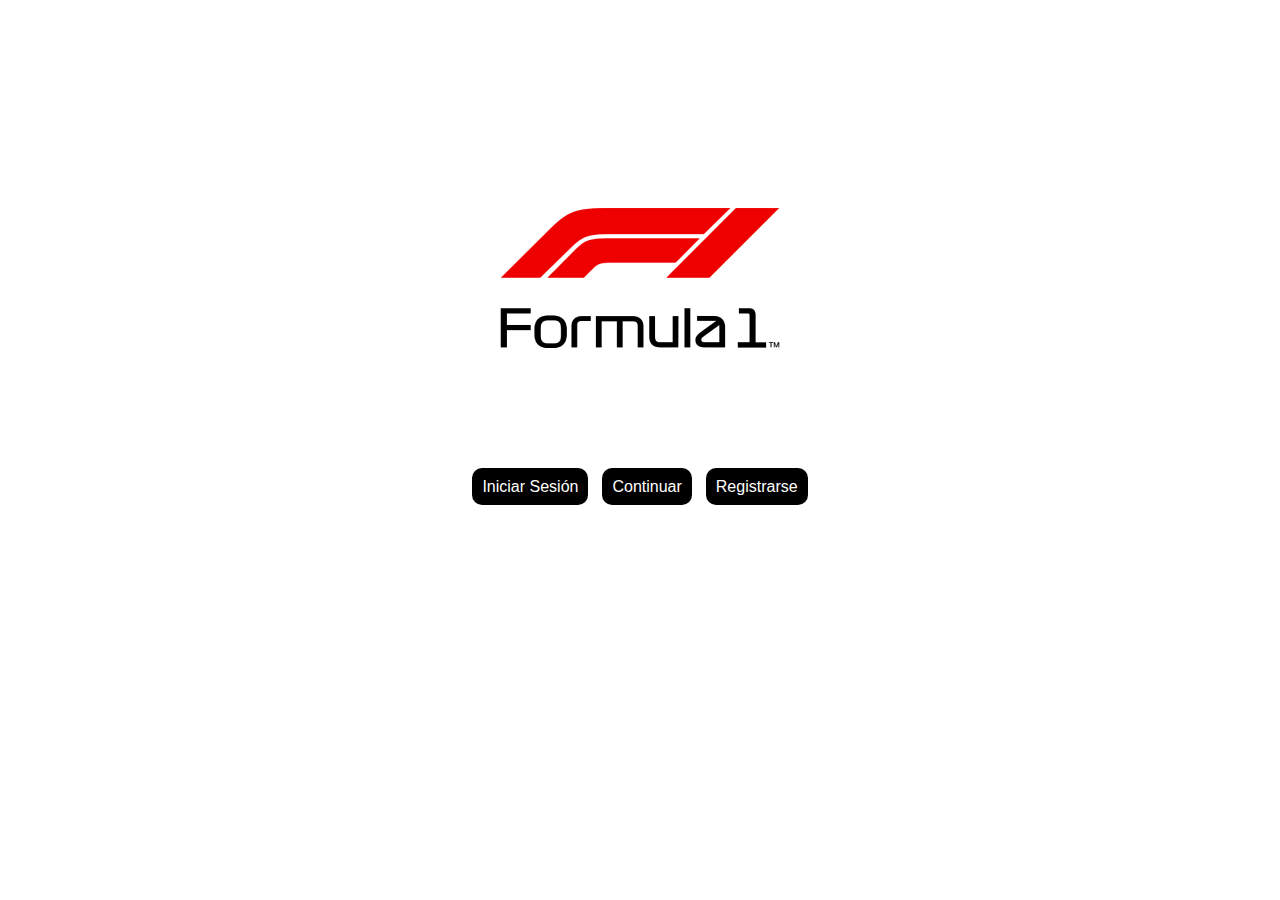
<file: index.html>
<!DOCTYPE html>
<html lang="es">

<head>
    <meta charset="UTF-8">
    <meta name="viewport" content="width=device-width, initial-scale=1.0">
    <title>formula1.com</title>
    <link rel="stylesheet" href="style.css">
    <link rel="shortcut icon" href="imagenes/logo_negro.jpg" type="image/x-icon">
</head>

<body>
    <div class="container">
        <img src="imagenes/logo.png" alt="Logo formula 1">
        <div id="botones">
            <a href="paginas/for_iniciosesion.html" class="boton">Iniciar Sesión</a>
            <a href="paginas/noticias.html" class="boton">Continuar</a>
            <a href="paginas/for_registrame.html" class="boton">Registrarse</a>
        </div>
    </div>
</body>

</html>
</file>
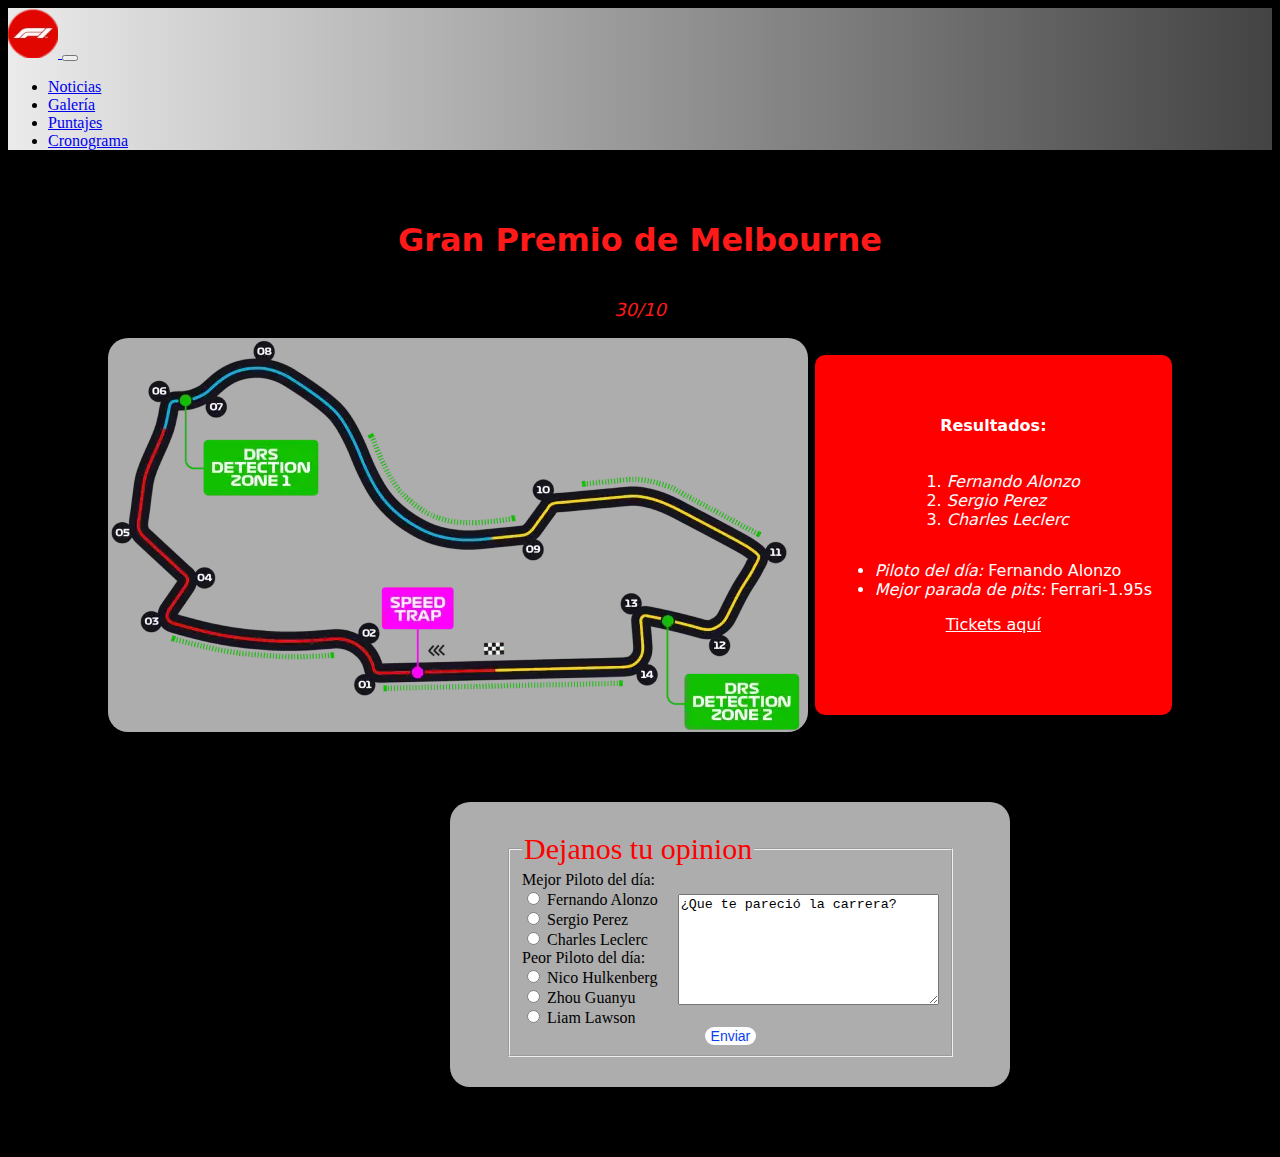
<file: gps/albertPark.html>
<!DOCTYPE html>
<html lang="en">
<head>
    <meta charset="UTF-8">
    <meta name="viewport" content="width=device-width, initial-scale=1.0">
    <title>formula1.com</title>
    <link rel="shortcut icon" href="../imagenes/logo_negro.jpg" type="image/x-icon">
    <link href="https://cdn.jsdelivr.net/npm/bootstrap@5.3.2/dist/css/bootstrap.min.css" rel="stylesheet" integrity="sha384-T3c6CoIi6uLrA9TneNEoa7RxnatzjcDSCmG1MXxSR1GAsXEV/Dwwykc2MPK8M2HN" crossorigin="anonymous">
    <link rel="stylesheet" href="../CSS/gps.css">
</head>
<body>
    <header>
        <nav class="navbar navbar-expand-lg" id="navBar">
            <div class="container-fluid">
                <a class="navbar-brand" href="#">
                    <img src="../imagenes/descarga (1).webp" alt="logo" title="logo f1">
                </a>


                <button class="navbar-toggler" type="button" data-bs-toggle="collapse" data-bs-target="#navbarNav" aria-controls="navbarNav" aria-expanded="false" aria-label="Toggle navigation">
            <span class="navbar-toggler-icon"></span>
          </button>
                <div class="collapse navbar-collapse" id="navbarNav">
                    <ul class="navbar-nav">
                        <li class="nav-item">
                            <a class="nav-link active" aria-current="page" href="../paginas/noticias.html">Noticias</a>
                        </li>
                        <li class="nav-item">
                            <a class="nav-link" href="../paginas/galeria.html">Galería</a>
                        </li>
                        <li class="nav-item">
                            <a class="nav-link" href="../paginas/puntajes.html">Puntajes</a>
                        </li>
                        <li class="nav-item">
                            <a class="nav-link" href="../paginas/cronograma.html">Cronograma </a>
                        </li>
                    </ul>
                </div>
            </div>
        </nav>
        <div class="titulo">
            <h1>Gran Premio de Melbourne</h1>
            <p><em>30/10</em></p>
        </div>
    </header>
    <main class="resultados">
        <img src="../imagenes/Australia_Circuit.webp" alt="Circuito Albert Park" title="Circuito Albert Park" height="394" width="700">
        <div class="resultados2">
            <h4>Resultados:</h4>
            <ol>
                <li><em>Fernando Alonzo</em></li>
                <li><em>Sergio Perez</em></li>
                <li><em>Charles Leclerc</em></li>
            </ol>
            <ul>
                <li><em>Piloto del día: </em>Fernando Alonzo</li>
                <li><em>Mejor parada de pits: </em>Ferrari-1.95s</li>
            </ul>
            <a href="https://tickets.formula1.com/es">Tickets aquí</a>
        </div>
    </main>
    <aside class="encuesta">
        <form action="#" method="post">
            <fieldset>
                <legend>Dejanos tu opinion</legend>
                <div class="div1">
                    <div class="div2">
                        <label>Mejor Piloto del día:</label><br>
                        <input type="radio" name="mejorPiloto" value="Fernando" id="fernando">
                        <label for="fernando">Fernando Alonzo</label><br>
                        <input type="radio" name="mejorPiloto" value="Sergio" id="sergio">
                        <label for="sergio">Sergio Perez</label><br>
                        <input type="radio" name="mejorPiloto" value="Charles" id="charles">
                        <label for="charles">Charles Leclerc</label><br>

                        <label>Peor Piloto del día:</label><br>
                        <input type="radio" name="peorPiloto" value="Hulkenberg" id="nico">
                        <label for="nico">Nico Hulkenberg</label><br>
                        <input type="radio" name="peorPiloto" value="Zhou" id="zhou">
                        <label for="zhou">Zhou Guanyu</label><br>
                        <input type="radio" name="peorPiloto" value="Lawson" id="liam">
                        <label for="liam">Liam Lawson</label><br>
                    </div>
                    <div class="div3">
                        <textarea name="opinion" id="opinon" cols="30" rows="7">¿Que te pareció la carrera?</textarea>
                    </div>
                </div>
                <input class="boton" type="submit" id="enviarO" name="enviarO" value="Enviar">
            </fieldset>
        </form>
    </aside>
    <script src="https://cdn.jsdelivr.net/npm/bootstrap@5.3.2/dist/js/bootstrap.bundle.min.js" integrity="sha384-C6RzsynM9kWDrMNeT87bh95OGNyZPhcTNXj1NW7RuBCsyN/o0jlpcV8Qyq46cDfL" crossorigin="anonymous"></script>

</body>
</html>
</file>
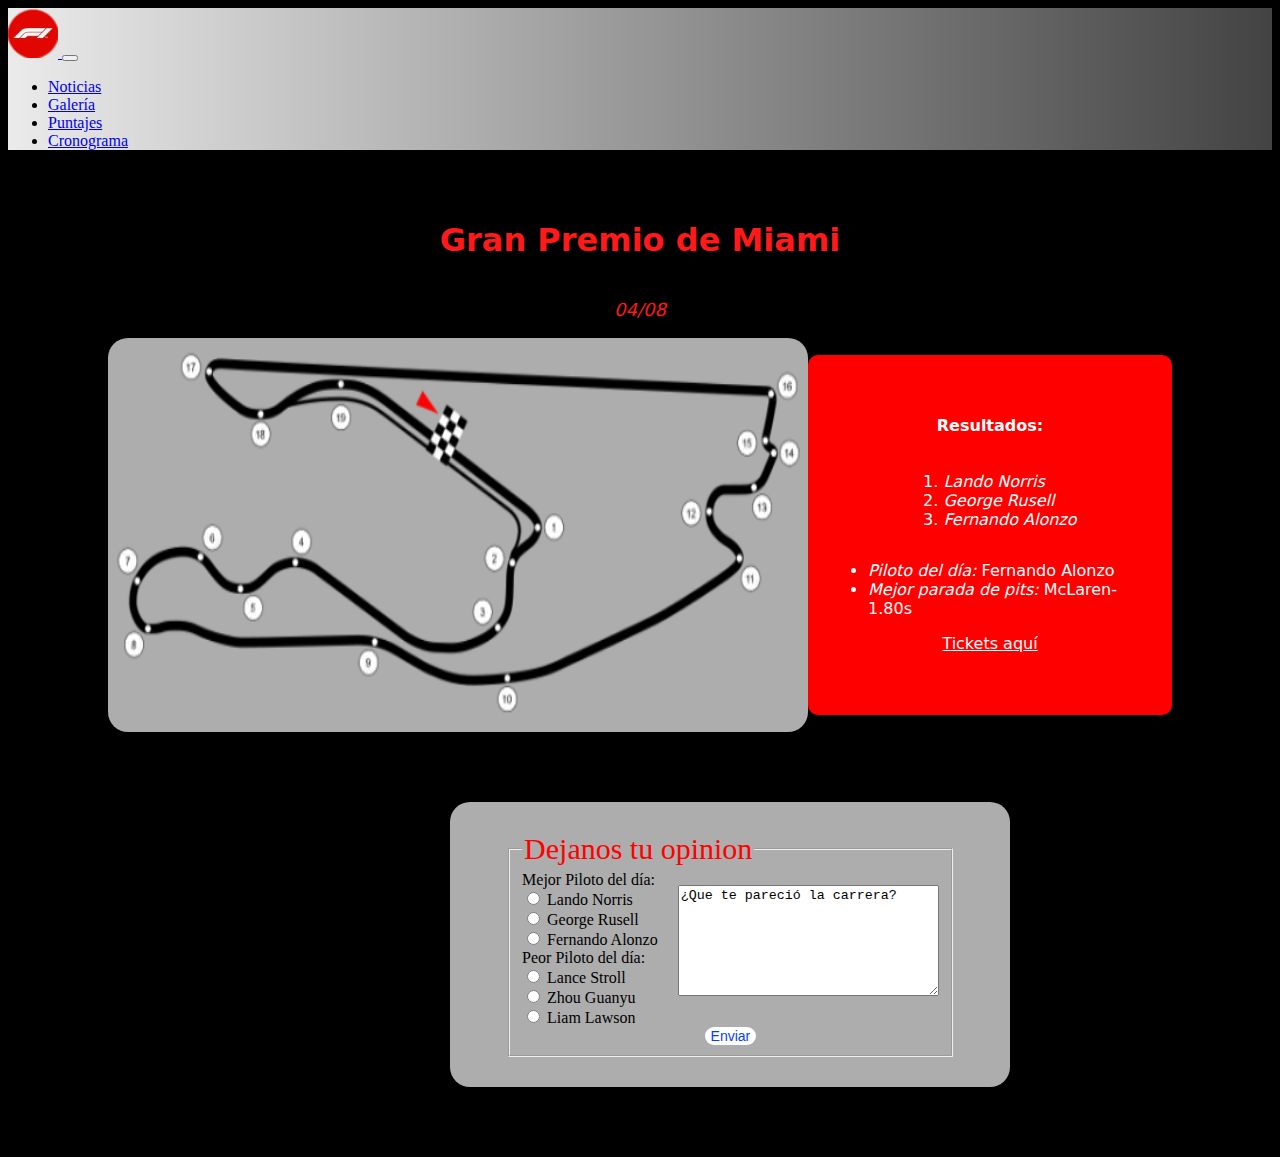
<file: gps/hardRck.html>
<!DOCTYPE html>
<html lang="en">
<head>
    <meta charset="UTF-8">
    <meta name="viewport" content="width=device-width, initial-scale=1.0">
    <title>formula1.com</title>
    <link rel="shortcut icon" href="../imagenes/logo_negro.jpg" type="image/x-icon">
    <link href="https://cdn.jsdelivr.net/npm/bootstrap@5.3.2/dist/css/bootstrap.min.css" rel="stylesheet" integrity="sha384-T3c6CoIi6uLrA9TneNEoa7RxnatzjcDSCmG1MXxSR1GAsXEV/Dwwykc2MPK8M2HN" crossorigin="anonymous">
    <link rel="stylesheet" href="../CSS/gps.css">
</head>
<body>
    <header>
        <nav class="navbar navbar-expand-lg" id="navBar">
            <div class="container-fluid">
                <a class="navbar-brand" href="#">
                    <img src="../imagenes/descarga (1).webp" alt="logo" title="logo f1">
                </a>


                <button class="navbar-toggler" type="button" data-bs-toggle="collapse" data-bs-target="#navbarNav" aria-controls="navbarNav" aria-expanded="false" aria-label="Toggle navigation">
            <span class="navbar-toggler-icon"></span>
          </button>
                <div class="collapse navbar-collapse" id="navbarNav">
                    <ul class="navbar-nav">
                        <li class="nav-item">
                            <a class="nav-link active" aria-current="page" href="../paginas/noticias.html">Noticias</a>
                        </li>
                        <li class="nav-item">
                            <a class="nav-link" href="../paginas/galeria.html">Galería</a>
                        </li>
                        <li class="nav-item">
                            <a class="nav-link" href="../paginas/puntajes.html">Puntajes</a>
                        </li>
                        <li class="nav-item">
                            <a class="nav-link" href="../paginas/cronograma.html">Cronograma </a>
                        </li>
                    </ul>
                </div>
            </div>
        </nav>
        <div class="titulo">
            <h1>Gran Premio de Miami</h1>
            <p><em>04/08</em></p>
        </div>
    </header>
    <main class="resultados">
        <img src="../imagenes/Formula1_Circuit_Miami_Hard_Rock_Stadium.svg_-600x256.webp" alt="Circuito Hard ROck Stadium" title="Circuito Hard ROck Stadium" height="394" width="700">
        <div class="resultados2">
            <h4>Resultados:</h4>
            <ol>
                <li><em>Lando Norris</em></li>
                <li><em>George Rusell</em></li>
                <li><em>Fernando Alonzo</em></li>
            </ol>
            <ul>
                <li><em>Piloto del día: </em>Fernando Alonzo</li>
                <li><em>Mejor parada de pits: </em>McLaren-1.80s</li>
            </ul>
            <a href="https://tickets.formula1.com/es">Tickets aquí</a>
        </div>
    </main>
    <aside class="encuesta">
        <form action="#" method="post">
            <fieldset>
                <legend>Dejanos tu opinion</legend>
                <div class="div1">
                    <div class="div2">
                        <label>Mejor Piloto del día:</label><br>
                        <input type="radio" name="mejorPiloto" value="Lando" id="lando">
                        <label for="lando">Lando Norris</label><br>
                        <input type="radio" name="mejorPiloto" value="George" id="george">
                        <label for="george">George Rusell</label><br>
                        <input type="radio" name="mejorPiloto" value="Fernando" id="fernando">
                        <label for="fernando">Fernando Alonzo</label><br>

                        <label>Peor Piloto del día:</label><br>
                        <input type="radio" name="peorPiloto" value="Stroll" id="lance">
                        <label for="lance">Lance Stroll</label><br>
                        <input type="radio" name="peorPiloto" value="Zhou" id="zhou">
                        <label for="zhou">Zhou Guanyu</label><br>
                        <input type="radio" name="peorPiloto" value="Lawson" id="liam">
                        <label for="liam">Liam Lawson</label><br>
                    </div>

                    <div class="div3">
                        <textarea name="opinion" id="opinon" cols="30" rows="7">¿Que te pareció la carrera?</textarea><br>
                    </div>
                </div>
                <input class="boton" type="submit" id="enviarO" name="enviarO" value="Enviar">
            </fieldset>
        </form>
    </aside>
    <script src="https://cdn.jsdelivr.net/npm/bootstrap@5.3.2/dist/js/bootstrap.bundle.min.js" integrity="sha384-C6RzsynM9kWDrMNeT87bh95OGNyZPhcTNXj1NW7RuBCsyN/o0jlpcV8Qyq46cDfL" crossorigin="anonymous"></script>


</body>
</html>
</file>
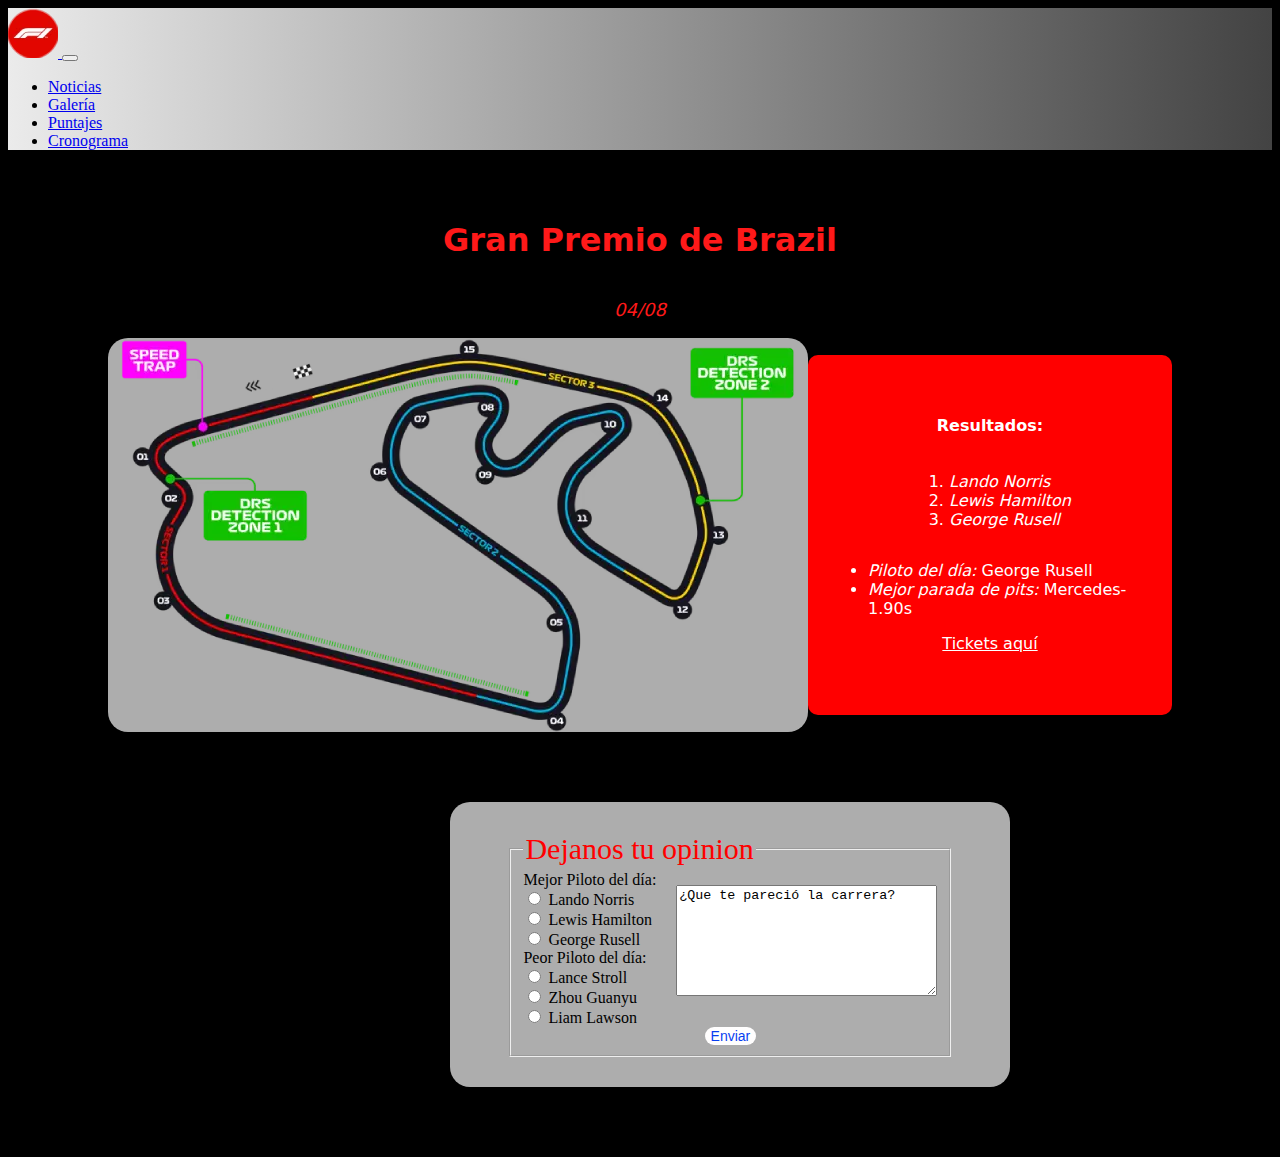
<file: gps/interlagos.html>
<!DOCTYPE html>
<html lang="en">
<head>
    <meta charset="UTF-8">
    <meta name="viewport" content="width=device-width, initial-scale=1.0">
    <title>formula1.com</title>
    <link rel="shortcut icon" href="../imagenes/logo_negro.jpg" type="image/x-icon">
    <link href="https://cdn.jsdelivr.net/npm/bootstrap@5.3.2/dist/css/bootstrap.min.css" rel="stylesheet" integrity="sha384-T3c6CoIi6uLrA9TneNEoa7RxnatzjcDSCmG1MXxSR1GAsXEV/Dwwykc2MPK8M2HN" crossorigin="anonymous">
    <link rel="stylesheet" href="../CSS/gps.css">
</head>
<body>
    <header>
        <nav class="navbar navbar-expand-lg" id="navBar">
            <div class="container-fluid">
                <a class="navbar-brand" href="#">
                    <img src="../imagenes/descarga (1).webp" alt="logo" title="logo f1">
                </a>


                <button class="navbar-toggler" type="button" data-bs-toggle="collapse" data-bs-target="#navbarNav" aria-controls="navbarNav" aria-expanded="false" aria-label="Toggle navigation">
            <span class="navbar-toggler-icon"></span>
          </button>
                <div class="collapse navbar-collapse" id="navbarNav">
                    <ul class="navbar-nav">
                        <li class="nav-item">
                            <a class="nav-link active" aria-current="page" href="../paginas/noticias.html">Noticias</a>
                        </li>
                        <li class="nav-item">
                            <a class="nav-link" href="../paginas/galeria.html">Galería</a>
                        </li>
                        <li class="nav-item">
                            <a class="nav-link" href="../paginas/puntajes.html">Puntajes</a>
                        </li>
                        <li class="nav-item">
                            <a class="nav-link" href="../paginas/cronograma.html">Cronograma </a>
                        </li>
                    </ul>
                </div>
            </div>
        </nav>
        <div class="titulo">
            <h1>Gran Premio de Brazil</h1>
            <p><em>04/08</em></p>
        </div>
    </header>
    <main class="resultados">
        <img src="../imagenes/image.webp" alt="Circuito Interlagos" title="Circuito Interlagos" height="394" width="700">
        <div class="resultados2">
            <h4>Resultados:</h4>
            <ol>
                <li><em>Lando Norris</em></li>
                <li><em>Lewis Hamilton</em></li>
                <li><em>George Rusell</em></li>
            </ol>
            <ul>
                <li><em>Piloto del día: </em>George Rusell</li>
                <li><em>Mejor parada de pits: </em>Mercedes-1.90s</li>
            </ul>  
            <a href="https://tickets.formula1.com/es">Tickets aquí</a> 
        </div> 
    </main>
    <aside class="encuesta">
        <form action="#" method="post">
            <fieldset>
                <legend>Dejanos tu opinion</legend>
                <div class="div1">
                    <div class="div2">
                        <label>Mejor Piloto del día:</label><br>
                        <input type="radio" name="mejorPiloto" value="Lando" id="lando">
                        <label for="lando">Lando Norris</label><br>
                        <input type="radio" name="mejorPiloto" value="Lewis" id="lewis">
                        <label for="lewis">Lewis Hamilton</label><br>
                        <input type="radio" name="mejorPiloto" value="George" id="george">
                        <label for="george">George Rusell</label><br>

                        <label>Peor Piloto del día:</label><br>
                        <input type="radio" name="peorPiloto" value="Stroll" id="lance">
                        <label for="lance">Lance Stroll</label><br>
                        <input type="radio" name="peorPiloto" value="Zhou" id="zhou">
                        <label for="zhou">Zhou Guanyu</label><br>
                        <input type="radio" name="peorPiloto" value="Lawson" id="liam">
                        <label for="liam">Liam Lawson</label><br>
                    </div>

                    <div class="div3">
                        <textarea name="opinion" id="opinon" cols="30" rows="7">¿Que te pareció la carrera?</textarea><br>
                    </div>
                </div>
                <input class="boton" type="submit" id="enviarO" name="enviarO" value="Enviar">
            </fieldset>
        </form>
    </aside>
    <script src="https://cdn.jsdelivr.net/npm/bootstrap@5.3.2/dist/js/bootstrap.bundle.min.js" integrity="sha384-C6RzsynM9kWDrMNeT87bh95OGNyZPhcTNXj1NW7RuBCsyN/o0jlpcV8Qyq46cDfL" crossorigin="anonymous"></script>

</body>
</html>
</file>
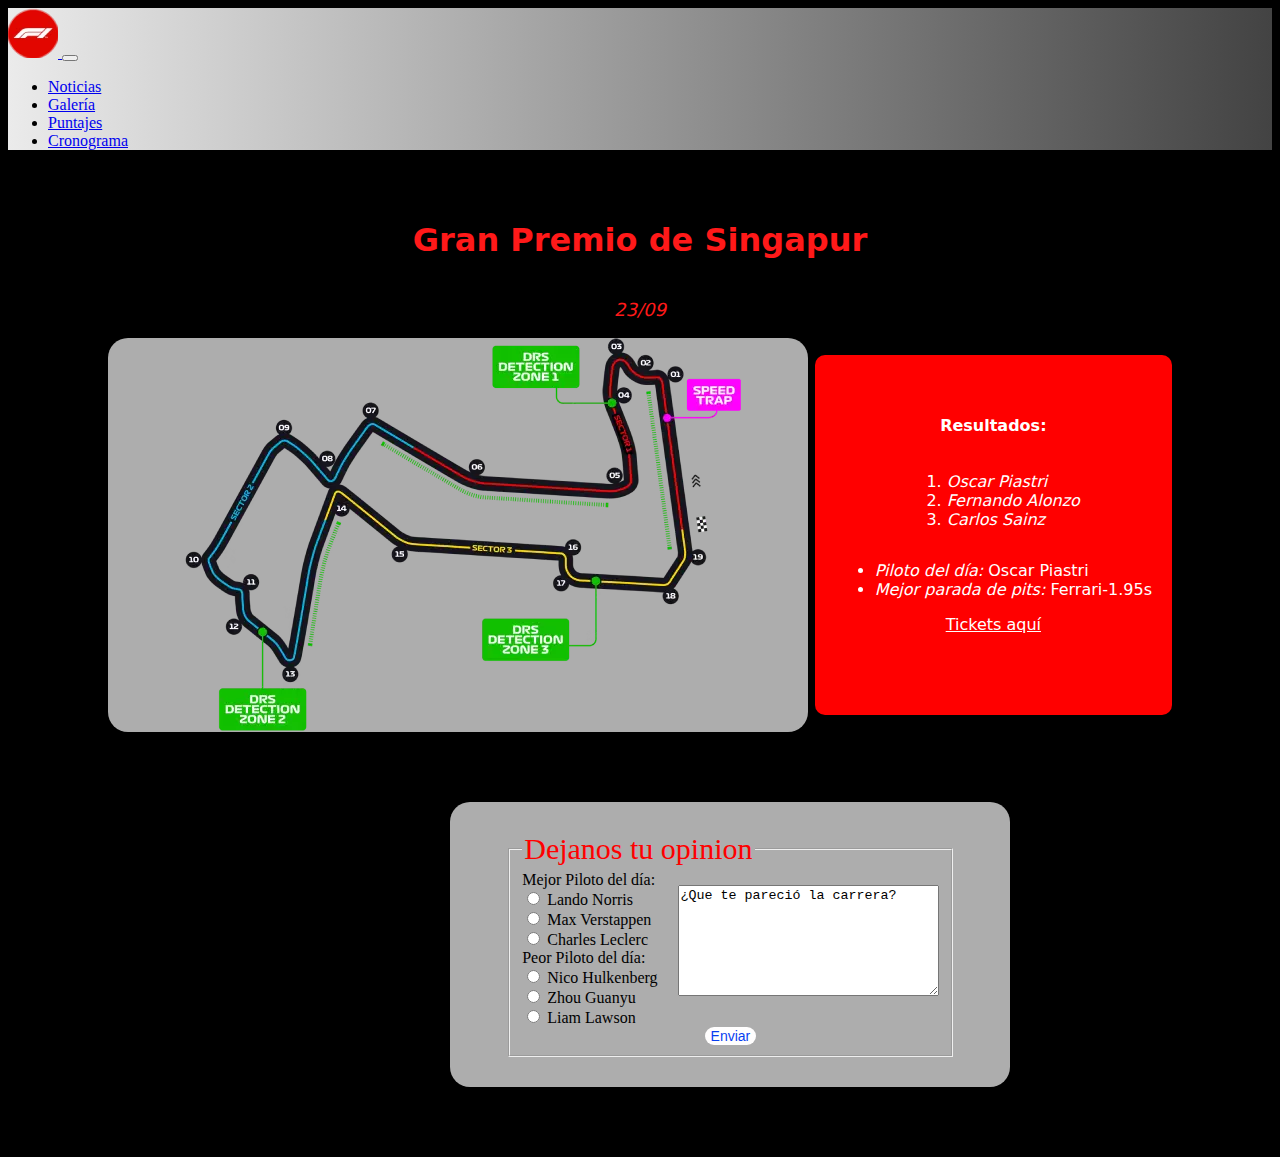
<file: gps/marinaBay.html>
<!DOCTYPE html>
<html lang="en">
<head>
    <meta charset="UTF-8">
    <meta name="viewport" content="width=device-width, initial-scale=1.0">
    <title>formula1.com</title>
    <link rel="shortcut icon" href="../imagenes/logo_negro.jpg" type="image/x-icon">
    <link href="https://cdn.jsdelivr.net/npm/bootstrap@5.3.2/dist/css/bootstrap.min.css" rel="stylesheet" integrity="sha384-T3c6CoIi6uLrA9TneNEoa7RxnatzjcDSCmG1MXxSR1GAsXEV/Dwwykc2MPK8M2HN" crossorigin="anonymous">
    <link rel="stylesheet" href="../CSS/gps.css">
</head>
<body>
    <header>
        <nav class="navbar navbar-expand-lg" id="navBar">
            <div class="container-fluid">
                <a class="navbar-brand" href="#">
                    <img src="../imagenes/descarga (1).webp" alt="logo" title="logo f1">
                </a>


                <button class="navbar-toggler" type="button" data-bs-toggle="collapse" data-bs-target="#navbarNav" aria-controls="navbarNav" aria-expanded="false" aria-label="Toggle navigation">
            <span class="navbar-toggler-icon"></span>
          </button>
                <div class="collapse navbar-collapse" id="navbarNav">
                    <ul class="navbar-nav">
                        <li class="nav-item">
                            <a class="nav-link active" aria-current="page" href="../paginas/noticias.html">Noticias</a>
                        </li>
                        <li class="nav-item">
                            <a class="nav-link" href="../paginas/galeria.html">Galería</a>
                        </li>
                        <li class="nav-item">
                            <a class="nav-link" href="../paginas/puntajes.html">Puntajes</a>
                        </li>
                        <li class="nav-item">
                            <a class="nav-link" href="../paginas/cronograma.html">Cronograma </a>
                        </li>
                    </ul>
                </div>
            </div>
        </nav>
        <div class="titulo">
            <h1>Gran Premio de Singapur</h1>
            <p><em>23/09</em></p>
        </div>
    </header>
    <main class="resultados">
        <img src="../imagenes/Singapore_Circuit.webp" alt="Circuito Marina Bay" title="Circuito Marina Bay" height="394" width="700">
        <div class="resultados2">
            <h4>Resultados:</h4>
            <ol>
                <li><em>Oscar Piastri</em></li>
                <li><em>Fernando Alonzo</em></li>
                <li><em>Carlos Sainz</em></li>
            </ol>
            <ul>
                <li><em>Piloto del día: </em>Oscar Piastri</li>
                <li><em>Mejor parada de pits: </em>Ferrari-1.95s</li>
            </ul>
            <a href="https://tickets.formula1.com/es">Tickets aquí</a>
        </div>
    </main>
    <aside class="encuesta">
        <form action="#" method="post">
            <fieldset>
                <legend>Dejanos tu opinion</legend>
                <div class="div1">
                    <div class="div2">
                        <label>Mejor Piloto del día:</label><br>
                        <input type="radio" name="mejorPiloto" value="Lando" id="lando">
                        <label for="lando">Lando Norris</label><br>
                        <input type="radio" name="mejorPiloto" value="Max" id="max">
                        <label for="max">Max Verstappen</label><br>
                        <input type="radio" name="mejorPiloto" value="Charles" id="charles">
                        <label for="charles">Charles Leclerc</label><br>

                        <label>Peor Piloto del día:</label><br>
                        <input type="radio" name="peorPiloto" value="Hulkenberg" id="nico">
                        <label for="nico">Nico Hulkenberg</label><br>
                        <input type="radio" name="peorPiloto" value="Zhou" id="zhou">
                        <label for="zhou">Zhou Guanyu</label><br>
                        <input type="radio" name="peorPiloto" value="Lawson" id="liam">
                        <label for="liam">Liam Lawson</label><br>
                    </div>

                    <div class="div3">
                        <textarea name="opinion" id="opinon" cols="30" rows="7">¿Que te pareció la carrera?</textarea><br>
                    </div>
                </div>
                <input class="boton" type="submit" id="enviarO" name="enviarO" value="Enviar">
            </fieldset>
        </form>
    </aside>
    <script src="https://cdn.jsdelivr.net/npm/bootstrap@5.3.2/dist/js/bootstrap.bundle.min.js" integrity="sha384-C6RzsynM9kWDrMNeT87bh95OGNyZPhcTNXj1NW7RuBCsyN/o0jlpcV8Qyq46cDfL" crossorigin="anonymous"></script>

</body>
</html>
</file>
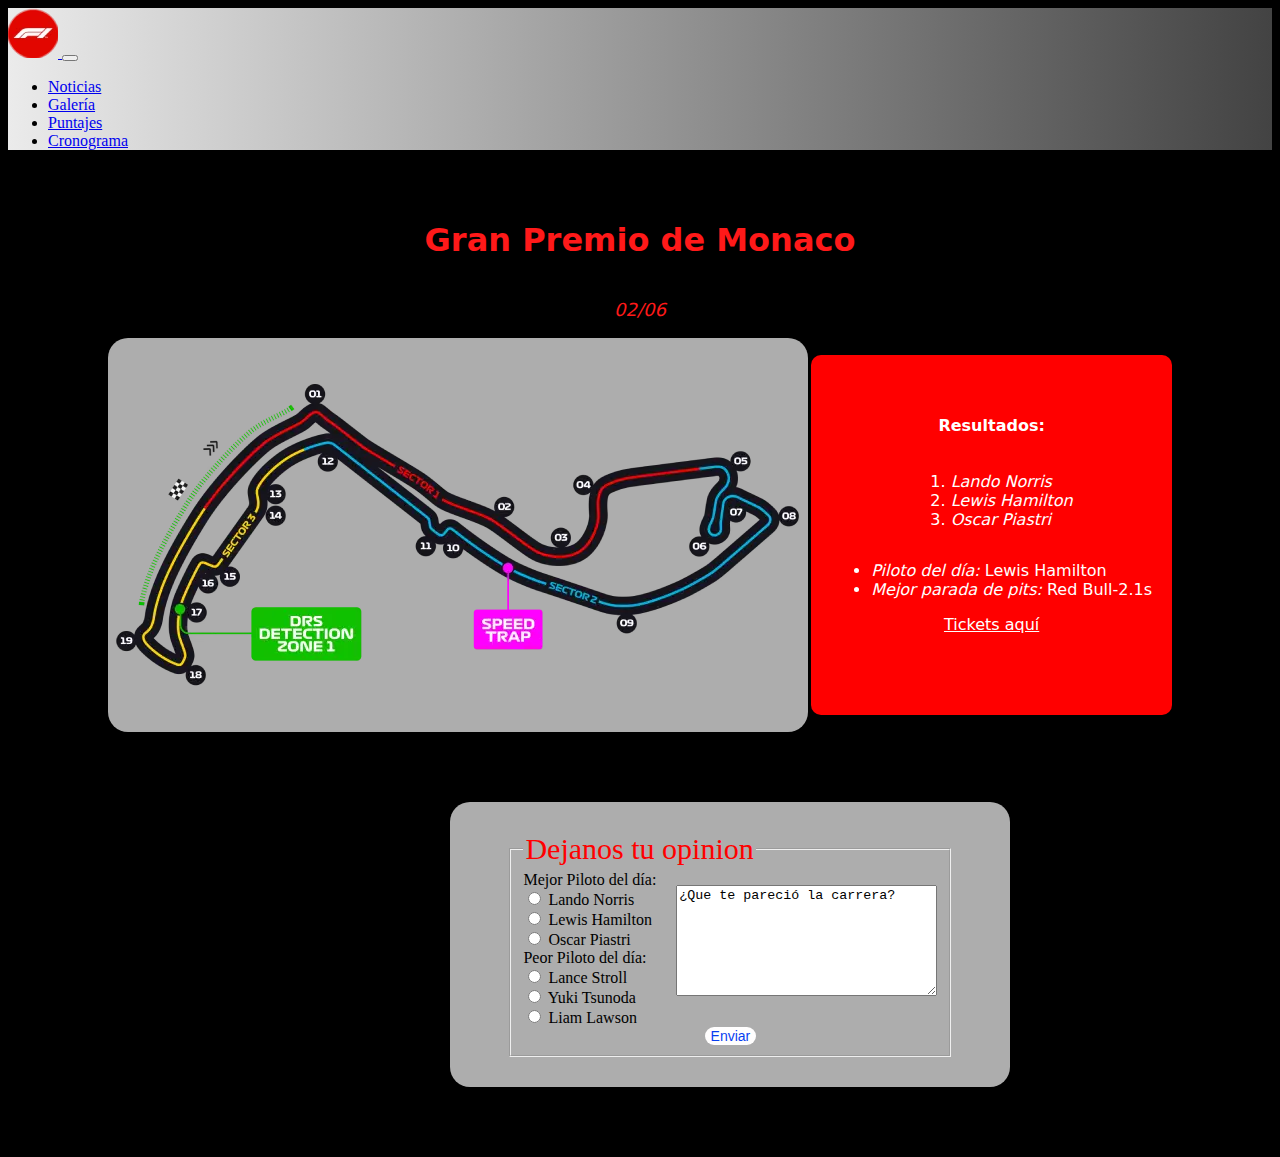
<file: gps/monteCarlo.html>
<!DOCTYPE html>
<html lang="en">
<head>
    <meta charset="UTF-8">
    <meta name="viewport" content="width=device-width, initial-scale=1.0">
    <title>formula1.com</title>
    <link rel="shortcut icon" href="../imagenes/logo_negro.jpg" type="image/x-icon">
    <link href="https://cdn.jsdelivr.net/npm/bootstrap@5.3.2/dist/css/bootstrap.min.css" rel="stylesheet" integrity="sha384-T3c6CoIi6uLrA9TneNEoa7RxnatzjcDSCmG1MXxSR1GAsXEV/Dwwykc2MPK8M2HN" crossorigin="anonymous">
    <link rel="stylesheet" href="../CSS/gps.css">
</head>
<body>
    <header>
        <nav class="navbar navbar-expand-lg" id="navBar">
            <div class="container-fluid">
                <a class="navbar-brand" href="#">
                    <img src="../imagenes/descarga (1).webp" alt="logo" title="logo f1">
                </a>


                <button class="navbar-toggler" type="button" data-bs-toggle="collapse" data-bs-target="#navbarNav" aria-controls="navbarNav" aria-expanded="false" aria-label="Toggle navigation">
            <span class="navbar-toggler-icon"></span>
          </button>
                <div class="collapse navbar-collapse" id="navbarNav">
                    <ul class="navbar-nav">
                        <li class="nav-item">
                            <a class="nav-link active" aria-current="page" href="../paginas/noticias.html">Noticias</a>
                        </li>
                        <li class="nav-item">
                            <a class="nav-link" href="../paginas/galeria.html">Galería</a>
                        </li>
                        <li class="nav-item">
                            <a class="nav-link" href="../paginas/puntajes.html">Puntajes</a>
                        </li>
                        <li class="nav-item">
                            <a class="nav-link" href="../paginas/cronograma.html">Cronograma </a>
                        </li>
                    </ul>
                </div>
            </div>
        </nav>
        <div class="titulo">
            <h1>Gran Premio de Monaco</h1>
            <p><em>02/06</em></p>
        </div>
    </header>
    <main class="resultados">
        <img src="../imagenes/Monoco_Circuit.webp" alt="Circuito Monaco" title="Circuito Monaco" height="394" width="700">
        <div class="resultados2">
            <h4>Resultados:</h4>
            <ol>
                <li><em>Lando Norris</em></li>
                <li><em>Lewis Hamilton</em></li>
                <li><em>Oscar Piastri</em></li>
            </ol>
            <ul>
                <li><em>Piloto del día: </em>Lewis Hamilton</li>
                <li><em>Mejor parada de pits: </em>Red Bull-2.1s</li>
            </ul>
            <a href="https://tickets.formula1.com/es">Tickets aquí</a>
        </div>
    </main>
    <aside class="encuesta">
        <form action="#" method="post">
            <fieldset>
                <legend>Dejanos tu opinion</legend>
                <div class="div1">
                    <div class="div2">
                        <label>Mejor Piloto del día:</label><br>
                        <input type="radio" name="mejorPiloto" value="Lando" id="lando">
                        <label for="lando">Lando Norris</label><br>
                        <input type="radio" name="mejorPiloto" value="Lewis" id="lewis">
                        <label for="lewis">Lewis Hamilton</label><br>
                        <input type="radio" name="mejorPiloto" value="Oscar" id="oscar">
                        <label for="oscar">Oscar Piastri</label><br>

                        <label>Peor Piloto del día:</label><br>
                        <input type="radio" name="peorPiloto" value="Stroll" id="lance">
                        <label for="lance">Lance Stroll</label><br>
                        <input type="radio" name="peorPiloto" value="Tsunoda" id="yuki">
                        <label for="yuki">Yuki Tsunoda</label><br>
                        <input type="radio" name="peorPiloto" value="Lawson" id="liam">
                        <label for="liam">Liam Lawson</label><br>
                    </div>
                
                    <div class="div3">
                        <textarea name="opinion" id="opinon" cols="30" rows="7">¿Que te pareció la carrera?</textarea><br>
                    </div>
                </div>
                <input class="boton" type="submit" id="enviarO" name="enviarO" value="Enviar">
            </fieldset>
        </form>
    </aside>
    <script src="https://cdn.jsdelivr.net/npm/bootstrap@5.3.2/dist/js/bootstrap.bundle.min.js" integrity="sha384-C6RzsynM9kWDrMNeT87bh95OGNyZPhcTNXj1NW7RuBCsyN/o0jlpcV8Qyq46cDfL" crossorigin="anonymous"></script>

    
</body>
</html>
</file>
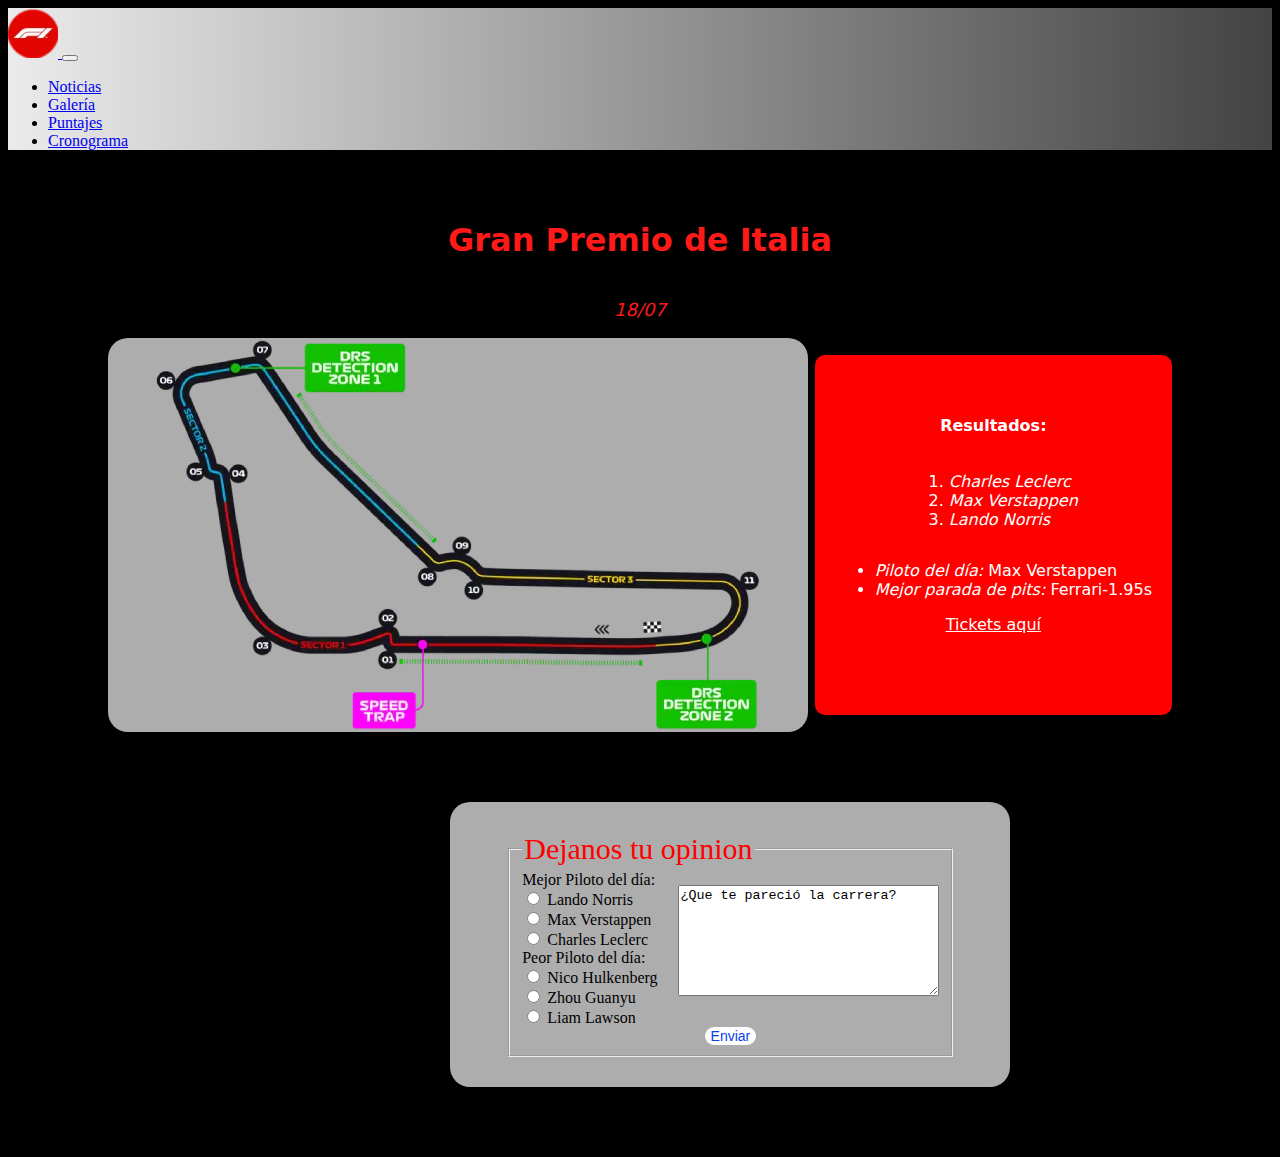
<file: gps/monza.html>
<!DOCTYPE html>
<html lang="en">
<head>
    <meta charset="UTF-8">
    <meta name="viewport" content="width=device-width, initial-scale=1.0">
    <title>formula1.com</title>
    <link rel="shortcut icon" href="../imagenes/logo_negro.jpg" type="image/x-icon">
    <link href="https://cdn.jsdelivr.net/npm/bootstrap@5.3.2/dist/css/bootstrap.min.css" rel="stylesheet" integrity="sha384-T3c6CoIi6uLrA9TneNEoa7RxnatzjcDSCmG1MXxSR1GAsXEV/Dwwykc2MPK8M2HN" crossorigin="anonymous">
    <link rel="stylesheet" href="../CSS/gps.css">
</head>
<body>
    <header>
        <nav class="navbar navbar-expand-lg" id="navBar">
            <div class="container-fluid">
                <a class="navbar-brand" href="#">
                    <img src="../imagenes/descarga (1).webp" alt="logo" title="logo f1">
                </a>


                <button class="navbar-toggler" type="button" data-bs-toggle="collapse" data-bs-target="#navbarNav" aria-controls="navbarNav" aria-expanded="false" aria-label="Toggle navigation">
            <span class="navbar-toggler-icon"></span>
          </button>
                <div class="collapse navbar-collapse" id="navbarNav">
                    <ul class="navbar-nav">
                        <li class="nav-item">
                            <a class="nav-link active" aria-current="page" href="../paginas/noticias.html">Noticias</a>
                        </li>
                        <li class="nav-item">
                            <a class="nav-link" href="../paginas/galeria.html">Galería</a>
                        </li>
                        <li class="nav-item">
                            <a class="nav-link" href="../paginas/puntajes.html">Puntajes</a>
                        </li>
                        <li class="nav-item">
                            <a class="nav-link" href="../paginas/cronograma.html">Cronograma </a>
                        </li>
                    </ul>
                </div>
            </div>
        </nav>
        <div class="titulo">
            <h1>Gran Premio de Italia</h1>
            <p><em>18/07</em></p>
        </div>
    </header>
    <main class="resultados">
        <img src="../imagenes/monza.webp" alt="Circuito Monza" title="Circuito Monza" height="394" width="700">
        <div class="resultados2">
            <h4>Resultados:</h4>
            <ol>
                <li><em>Charles Leclerc</em></li>
                <li><em>Max Verstappen</em></li>
                <li><em>Lando Norris</em></li>
            </ol>
            <ul>
                <li><em>Piloto del día: </em>Max Verstappen</li>
                <li><em>Mejor parada de pits: </em>Ferrari-1.95s</li>
            </ul>
            <a href="https://tickets.formula1.com/es">Tickets aquí</a>
        </div>
    </main>
    <aside class="encuesta">
        <form action="#" method="post">
            <fieldset>
                <legend>Dejanos tu opinion</legend>
                <div class="div1">
                    <div class="div2">
                        <label>Mejor Piloto del día:</label><br>
                        <input type="radio" name="mejorPiloto" value="Lando" id="lando">
                        <label for="lando">Lando Norris</label><br>
                        <input type="radio" name="mejorPiloto" value="Max" id="max">
                        <label for="max">Max Verstappen</label><br>
                        <input type="radio" name="mejorPiloto" value="Charles" id="charles">
                        <label for="charles">Charles Leclerc</label><br>

                        <label>Peor Piloto del día:</label><br>
                        <input type="radio" name="peorPiloto" value="Hulkenberg" id="hulkenberg">
                        <label for="hulkenberg">Nico Hulkenberg</label><br>
                        <input type="radio" name="peorPiloto" value="Zhou" id="zhou">
                        <label for="zhou">Zhou Guanyu</label><br>
                        <input type="radio" name="peorPiloto" value="Lawson" id="liam">
                        <label for="liam">Liam Lawson</label><br>
                    </div>

                    <div class="div3">
                        <textarea name="opinion" id="opinon" cols="30" rows="7">¿Que te pareció la carrera?</textarea><br>
                    </div>
                </div>
                <input class="boton" type="submit" id="enviarO" name="enviarO" value="Enviar">
            </fieldset>
        </form>
    </aside>
    <script src="https://cdn.jsdelivr.net/npm/bootstrap@5.3.2/dist/js/bootstrap.bundle.min.js" integrity="sha384-C6RzsynM9kWDrMNeT87bh95OGNyZPhcTNXj1NW7RuBCsyN/o0jlpcV8Qyq46cDfL" crossorigin="anonymous"></script>

</body>
</html>
</file>
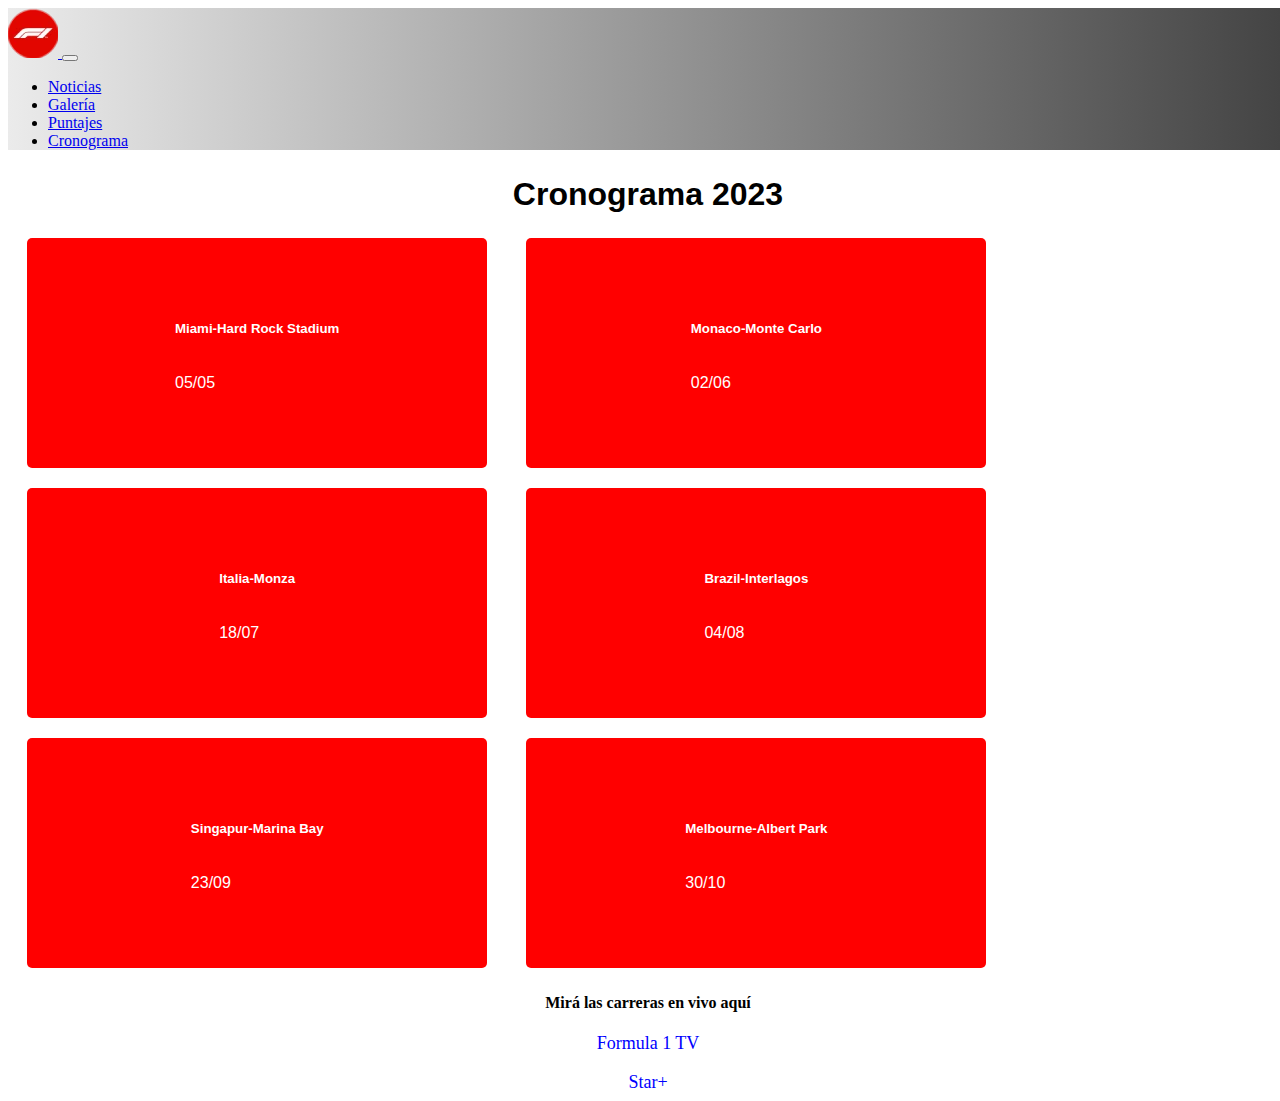
<file: paginas/cronograma.html>
<!DOCTYPE html>
<html lang="en">

<head>
    <meta charset="UTF-8">
    <meta name="viewport" content="width=device-width, initial-scale=1.0">
    <title>formula1.com</title>
    <link rel="shortcut icon" href="../imagenes/logo_negro.jpg" type="image/x-icon">
    <link href="https://cdn.jsdelivr.net/npm/bootstrap@5.3.2/dist/css/bootstrap.min.css" rel="stylesheet" integrity="sha384-T3c6CoIi6uLrA9TneNEoa7RxnatzjcDSCmG1MXxSR1GAsXEV/Dwwykc2MPK8M2HN" crossorigin="anonymous">
    <link rel="stylesheet" href="../CSS/cronograma.css">
</head>

<body>

    <nav class="navbar navbar-expand-lg" id="navBar">
        <div class="container-fluid">
            <a class="navbar-brand" href="#">
                <img src="../imagenes/descarga (1).webp" alt="logo" title="logo f1">
            </a>


            <button class="navbar-toggler" type="button" data-bs-toggle="collapse" data-bs-target="#navbarNav" aria-controls="navbarNav" aria-expanded="false" aria-label="Toggle navigation">
            <span class="navbar-toggler-icon"></span>
          </button>
            <div class="collapse navbar-collapse" id="navbarNav">
                <ul class="navbar-nav">
                    <li class="nav-item">
                        <a class="nav-link active" aria-current="page" href="noticias.html">Noticias</a>
                    </li>
                    <li class="nav-item">
                        <a class="nav-link" href="galeria.html">Galería</a>
                    </li>
                    <li class="nav-item">
                        <a class="nav-link" href="puntajes.html">Puntajes</a>
                    </li>
                    <li class="nav-item">
                        <a class="nav-link" href="cronograma.html">Cronograma </a>
                    </li>
                </ul>
            </div>
        </div>
    </nav>
    <header>
        <h1>Cronograma 2023</h1>
    </header>
    <main>
        <div id="container">
            <a href="../gps/hardRck.html" class="gp">
                <div class="texto">
                    <h5>Miami-Hard Rock Stadium</h5>
                    <p>05/05</p>
                </div>
            </a>
            <a href="../gps/monteCarlo.html" class="gp">
                <div class="texto">
                    <h5>Monaco-Monte Carlo</h5>
                    <p>02/06</p>
                </div>
            </a>
            <a href="../gps/monza.html" class="gp">
                <div class="texto">
                    <h5>Italia-Monza</h5>
                    <p>18/07</p>
                </div>
            </a>
            <a href="../gps/interlagos.html" class="gp">
                <div class="texto">
                    <h5>Brazil-Interlagos</h5>
                    <p>04/08</p>
                </div>
            </a>
            <a href="../gps/marinaBay.html" class="gp">
                <div class="texto">
                    <h5>Singapur-Marina Bay</h5>
                    <p>23/09</p>
                </div>
            </a>
            <a href="../gps/albertPark.html" class="gp">
                <div class="texto">
                    <h5>Melbourne-Albert Park</h5>
                    <p>30/10</p>
                </div>
            </a>
        </div>

        <div id="container2">
            <h4>Mirá las carreras en vivo aquí</h4>
            <a href="https://www.formula1.com/es-ar/subscribe-to-f1-tv?from=us&to=ar">Formula 1 TV</a><br>
            <a href="https://www.starplus.com/es-ar">Star+</a>
        </div>
    </main>
    <script src="https://cdn.jsdelivr.net/npm/bootstrap@5.3.2/dist/js/bootstrap.bundle.min.js" integrity="sha384-C6RzsynM9kWDrMNeT87bh95OGNyZPhcTNXj1NW7RuBCsyN/o0jlpcV8Qyq46cDfL" crossorigin="anonymous"></script>
</body>

</html>
</file>
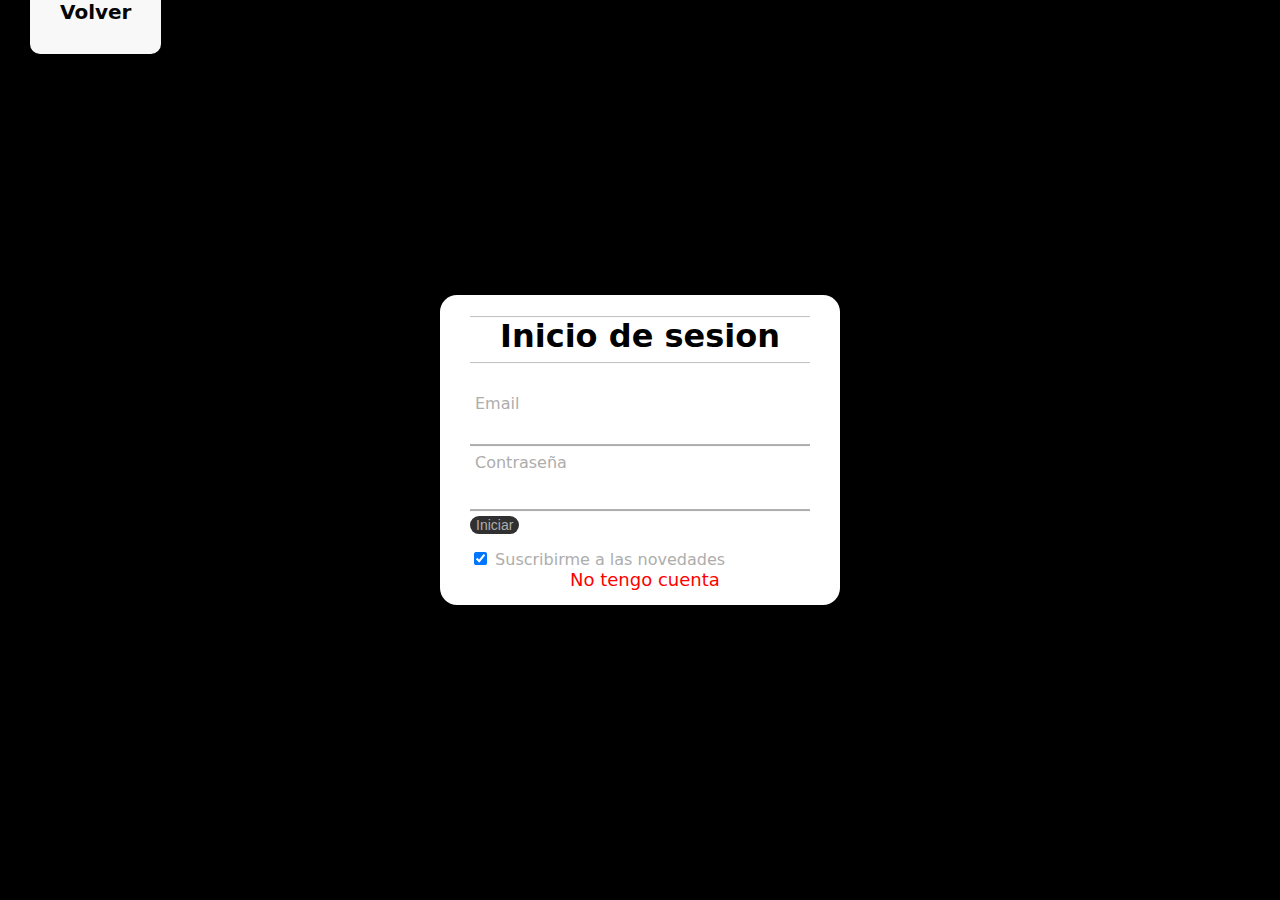
<file: paginas/for_iniciosesion.html>
<!DOCTYPE html>
<html lang="en">

<head>
    <meta charset="UTF-8">
    <meta name="viewport" content="width=device-width, initial-scale=1.0">
    <title>inicio sesion</title>
    <link rel="shortcut icon" href="../imagenes/logo_negro.jpg" type="image/x-icon">
    <link rel="stylesheet" href="../CSS/formulariosesion.css">
</head>

<body>
    <strong> <a class="volver" href="../index.html"> Volver </a></strong>
    <div class="formulario">

        <form method="post" action="noticias.html" enctype="multipart/form-data">

            <h1>Inicio de sesion</h1>
            <div class="usuario1">
                <label for="email">Email</label> <br>
                <input type="email" name="email" id="email"><br>
            </div>
            <div class="usuario2">
                <label for="contra">Contraseña</label> <br>
                <input type="password" name="contra" id="contra" required> <br>
            </div>
            <div class="inicio">
                <input type="submit" id="iniciar" name="iniciar" value="Iniciar"><br>
            </div>


            <div class="suscripcion">
                <input type="checkbox" name="suscripcion" value="suscripto" id="sus" checked>
                <label for="sus">Suscribirme a las novedades</label><br>


                <a href="for_registrame.html">No tengo cuenta</a>
            </div>
        </form>
    </div>
</body>

</html>
</file>
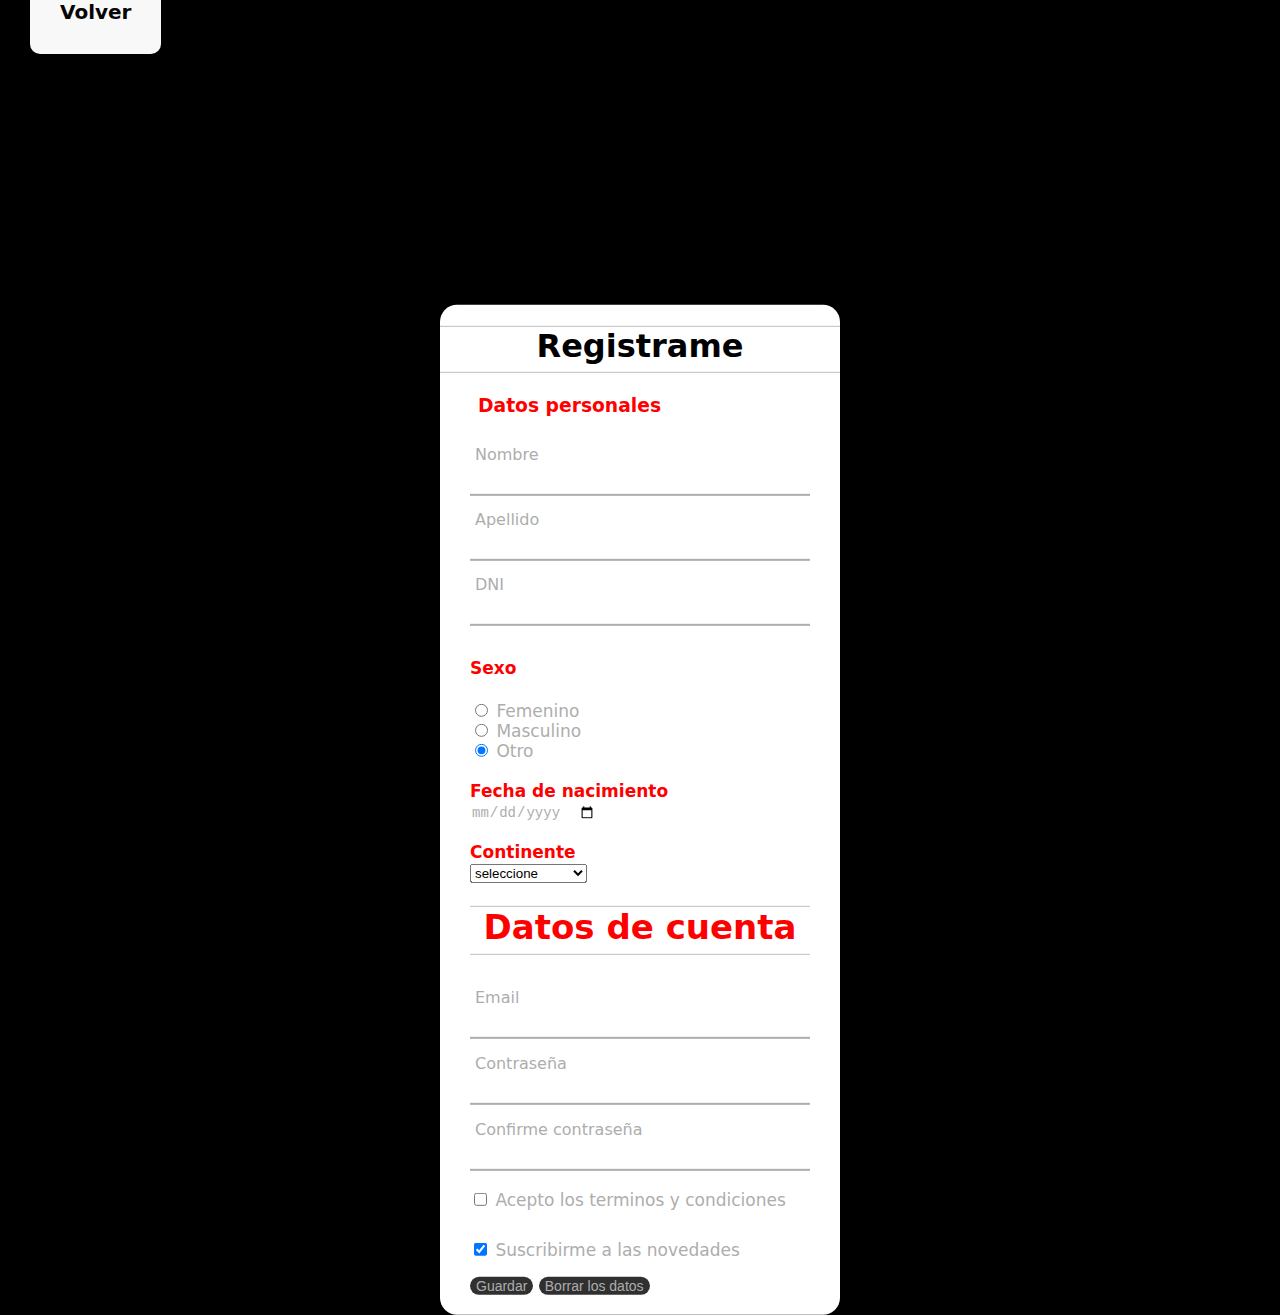
<file: paginas/for_registrame.html>
<!DOCTYPE html>
<html lang="en">

<head>
    <meta charset="UTF-8">
    <meta name="viewport" content="width=device-width, initial-scale=1.0">
    <title>registrame</title>
    <link rel="shortcut icon" href="../imagenes/logo_negro.jpg" type="image/x-icon">
    <link rel="stylesheet" href="../CSS/formularios.css">

</head>

<body>
    <strong><a class="volver" href="../index.html">Volver</a></strong>
    <div class="formularioR">
        <h1>Registrame</h1>
        <form method="post" action="noticias.html">

            <h3>Datos personales</h3>
            <section>
                <div class="user">
                    <label for="nombre">Nombre</label> <br>
                    <input type="text" name="nombre" id="nombre" maxlength="15" minlength="3"> <br>
                </div>
                <div class="user">
                    <label for="apellido">Apellido</label> <br>
                    <input type="text" name="apellido" id="apellido" size="30"> <br>
                </div>
                <div class="user">
                    <label for="dni">DNI</label><br>
                    <input type="tel" name="nocumento" id="dni"><br>
                </div>
            </section>
            <h4>Sexo</h4>
            <div class="sexo">
                <input type="radio" name="sexo" value="femenino" id="fem">
                <label for="fem">Femenino</label>
            </div>
            <div class="sexo">
                <input type="radio" name="sexo" value="masculino" id="mas">
                <label for="mas">Masculino</label>
            </div>
            <div class="sexo">
                <input type="radio" name="sexo" value="otro" id="otr" checked>
                <label for="otr">Otro</label>
            </div>
            <div class="nacimiento">
                <strong><label for="fech.nacimiento">Fecha de nacimiento</label></strong><br>
                <input type="date" name="fecha" id="fech.nacimiento"><br>
            </div>
            <div class="continente">
                <strong><label for="continente">Continente</label></strong> <br>
                <select name="continente" id="continente">
                <option>seleccione</option>
                <option value="laam">Latino America</option>
                <option value="asia">Asia</option>
                <option value="euro">Europa</option>
                <option value="afri">África</option>
                <option value="ocea">Oceanía</option>
                <option value="amsur">América del Sur</option>
                </select>

                <h1>Datos de cuenta</h1>
                <div class="cuenta">
                    <label for="email">Email</label> <br>

                    <input type="email" name="email" id="email"><br>
                </div>
                <div class="cuenta">
                    <label for="contra">Contraseña</label> <br>
                    <input type="password" name="contra" id="contra" required> <br>
                </div>
                <div class="cuenta">
                    <label for="contra">Confirme contraseña</label> <br>
                    <input type="password" name="contraseña" id="contraseña" required> <br>
                </div>
                <div class="acepto">
                    <input type="checkbox" name="acuerdos" value="acepta" id="acuerdos">
                    <label for="acuerdos">Acepto los terminos y condiciones</label> <br>
                </div>
                <div class="acepto">
                    <input type="checkbox" name="suscripcion" value="suscripto" id="sus" checked>
                    <label for="sus">Suscribirme a las novedades</label><br>
                </div>
                <div class="boton">
                    <input type="submit" name="enviar" value="Guardar">
                    <input type="reset" value="Borrar los datos">
                </div>
            </div>
        </form>

</body>

</html>
</file>
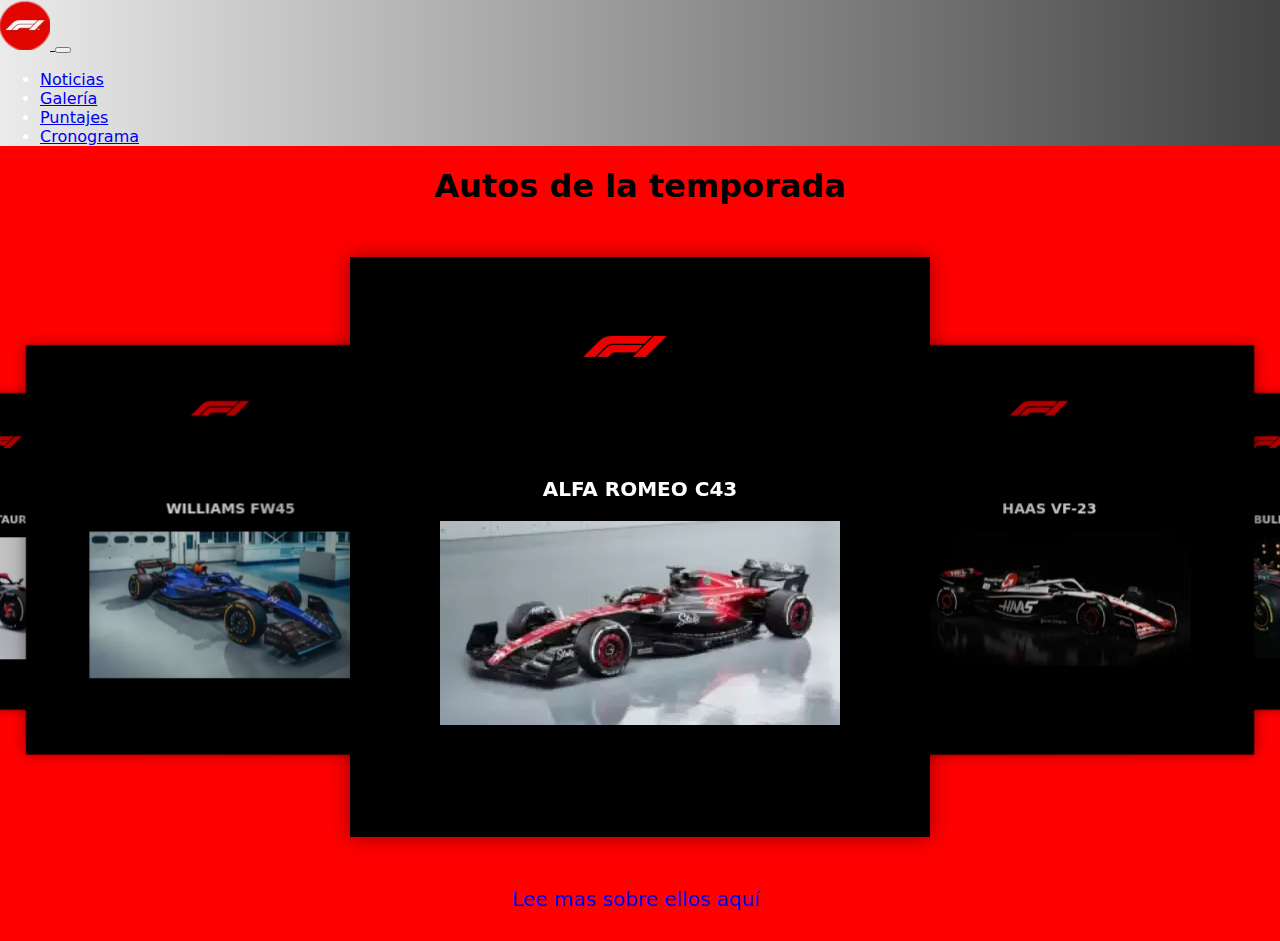
<file: paginas/galeria.html>
<!DOCTYPE html>
<html lang="en">

<head>
    <meta charset="UTF-8">
    <meta name="viewport" content="width=device-width, initial-scale=1.0">
    <title>Galeria</title>
    <link rel="stylesheet" href="https://cdnjs.cloudflare.com/ajax/libs/font-awesome/6.4.2/css/all.min.css" integrity="sha512-z3gLpd7yknf1YoNbCzqRKc4qyor8gaKU1qmn+CShxbuBusANI9QpRohGBreCFkKxLhei6S9CQXFEbbKuqLg0DA==" crossorigin="anonymous" referrerpolicy="no-referrer"
    />
    <link rel="stylesheet" href="https://cdn.jsdelivr.net/npm/swiper@11/swiper-bundle.min.css" />
    <link href="https://cdn.jsdelivr.net/npm/bootstrap@5.3.2/dist/css/bootstrap.min.css" rel="stylesheet" integrity="sha384-T3c6CoIi6uLrA9TneNEoa7RxnatzjcDSCmG1MXxSR1GAsXEV/Dwwykc2MPK8M2HN" crossorigin="anonymous">
    <link rel="stylesheet" href="../CSS/galeria.css">
    <link rel="shortcut icon" href="../imagenes/logo_negro.jpg" type="image/x-icon">
</head>

<body>
    <!--Barra de navegacion-->
    <nav class="navbar navbar-expand-lg" id="navBar">
        <div class="container-fluid">
            <a class="navbar-brand" href="#">
                <img src="../imagenes/descarga (1).webp" alt="logo" title="logo f1">
            </a>


            <button class="navbar-toggler" type="button" data-bs-toggle="collapse" data-bs-target="#navbarNav" aria-controls="navbarNav" aria-expanded="false" aria-label="Toggle navigation">
            <span class="navbar-toggler-icon"></span>
          </button>
            <div class="collapse navbar-collapse" id="navbarNav">
                <ul class="navbar-nav">
                    <li class="nav-item">
                        <a class="nav-link active" aria-current="page" href="noticias.html">Noticias</a>
                    </li>
                    <li class="nav-item">
                        <a class="nav-link" href="galeria.html">Galería</a>
                    </li>
                    <li class="nav-item">
                        <a class="nav-link" href="puntajes.html">Puntajes</a>
                    </li>
                    <li class="nav-item">
                        <a class="nav-link" href="cronograma.html">Cronograma </a>
                    </li>
                </ul>
            </div>
        </div>
    </nav>
    <!--Arranca la pagina-->
    <header class="header">
        <h1>Autos de la temporada</h1>
    </header>
    <div class="swiper mySwiper">
        <div class="swiper-wrapper">
            <!--Aca arranca el Alfa-->
            <div class="swiper-slide">
                <div class="icons">
                    <img src="../imagenes/logo.webp" alt="f1">
                </div>

                <div class="product-content">
                    <h3>Alfa Romeo C43</h3>
                </div>
                <div class="product-img">
                    <a href="../imagenes/alfa-romeo-c43.jpg"><img src="../imagenes/alfa-romeo-chiquito.webp" alt="Alfa Romeo C43"></a>
                </div>
            </div>

            <!--Aca arranca el Haas-->
            <div class="swiper-slide">
                <div class="icons">
                    <img src="../imagenes/logo.webp" alt="f1">
                </div>

                <div class="product-content">
                    <h3>Haas VF-23</h3>
                </div>
                <div class="product-img">
                    <a href="../imagenes/haas.jpg"><img src="../imagenes/haas-chiquito.webp" alt="Haas VF-23"></a>
                </div>
            </div>

            <!--Aca arranca el Red Bull-->
            <div class="swiper-slide">
                <div class="icons">
                    <img src="../imagenes/logo.webp" alt="f1">
                </div>

                <div class="product-content">
                    <h3>Red Bull RB19</h3>
                </div>
                <div class="product-img">
                    <a href="../imagenes/red-bull.jpg"><img src="../imagenes/red-bull.webp" alt="Red Bull RB19"></a>
                </div>
            </div>

            <!--Aca arranca el Ferrari-->
            <div class="swiper-slide">
                <div class="icons">
                    <img src="../imagenes/logo.webp" alt="f1">
                </div>

                <div class="product-content">
                    <h3>Ferrari SF-23</h3>
                </div>
                <div class="product-img">
                    <a href="../imagenes/ferrari.jpg"><img src="../imagenes/ferrari.webp" alt="Ferrari SF-23"></a>
                </div>
            </div>

            <!--Aca arranca el Mercedes-->
            <div class="swiper-slide">
                <div class="icons">
                    <img src="../imagenes/logo.webp" alt="f1">
                </div>

                <div class="product-content">
                    <h3>Mercedes W14</h3>
                </div>
                <div class="product-img">
                    <a href="../imagenes/merceds-w14.jpg"><img src="../imagenes/merceds-w14.webp" alt="Mercedes W14"></a>
                </div>
            </div>

            <!--Aca arranca el Alpine-->
            <div class="swiper-slide">
                <div class="icons">
                    <img src="../imagenes/logo.webp" alt="f1">
                </div>

                <div class="product-content">
                    <h3>Alpine A523</h3>
                </div>
                <div class="product-img">
                    <a href="../imagenes/alpine.jpg"><img src="../imagenes/alpine.webp" alt="Alpine A523"></a>
                </div>
            </div>

            <!--Aca arranca el McLaren-->
            <div class="swiper-slide">
                <div class="icons">
                    <img src="../imagenes/logo.webp" alt="f1">
                </div>

                <div class="product-content">
                    <h3>McLaren MCL60</h3>
                </div>
                <div class="product-img">
                    <a href="../imagenes/mclaren.jpg"><img src="../imagenes/mclaren.webp" alt="McLaren MCL60"></a>
                </div>
            </div>

            <!--Aca arranca el Aston-->
            <div class="swiper-slide">
                <div class="icons">
                    <img src="../imagenes/logo.webp" alt="f1">
                </div>

                <div class="product-content">
                    <h3>Aston Martin AMR23</h3>
                </div>
                <div class="product-img">
                    <a href="../imagenes/aston-martin.jpg"><img src="../imagenes/aston-martin-chiquito.webp" alt="Aston Martin AMR23"></a>
                </div>
            </div>

            <!--Aca arranca el Alpha-->
            <div class="swiper-slide">
                <div class="icons">
                    <img src="../imagenes/logo.webp" alt="f1">
                </div>

                <div class="product-content">
                    <h3>Alpha Tauri AT04</h3>
                </div>
                <div class="product-img">
                    <a href="../imagenes/alpha-tauri.jpg"><img src="../imagenes/alpha-tauri-chiquito.webp" alt="Alpha Tauri AT04"></a>
                </div>
            </div>

            <!--Aca arranca el Williams-->
            <div class="swiper-slide">
                <div class="icons">
                    <img src="../imagenes/logo.webp" alt="f1">
                </div>

                <div class="product-content">
                    <h3>williams Fw45</h3>
                </div>
                <div class="product-img">
                    <a href="../imagenes/williams.webp"><img src="../imagenes/williams-chiquito.webp" alt="Williams Fw45"></a>
                </div>
            </div>
        </div>
    </div>
    </section>
    <a class=linkPag href="https://www.16valvulas.com.ar/formula-1-2023-asi-son-los-nuevo-monoplazas-de-la-categoria/">Lee mas sobre ellos aquí</a>
    <script src="https://cdn.jsdelivr.net/npm/swiper@11/swiper-bundle.min.js"></script>
    <script src="https://cdn.jsdelivr.net/npm/bootstrap@5.3.2/dist/js/bootstrap.bundle.min.js" integrity="sha384-C6RzsynM9kWDrMNeT87bh95OGNyZPhcTNXj1NW7RuBCsyN/o0jlpcV8Qyq46cDfL" crossorigin="anonymous"></script>
    <script src="../JS/galeria.js"></script>

</body>

</html>
</file>
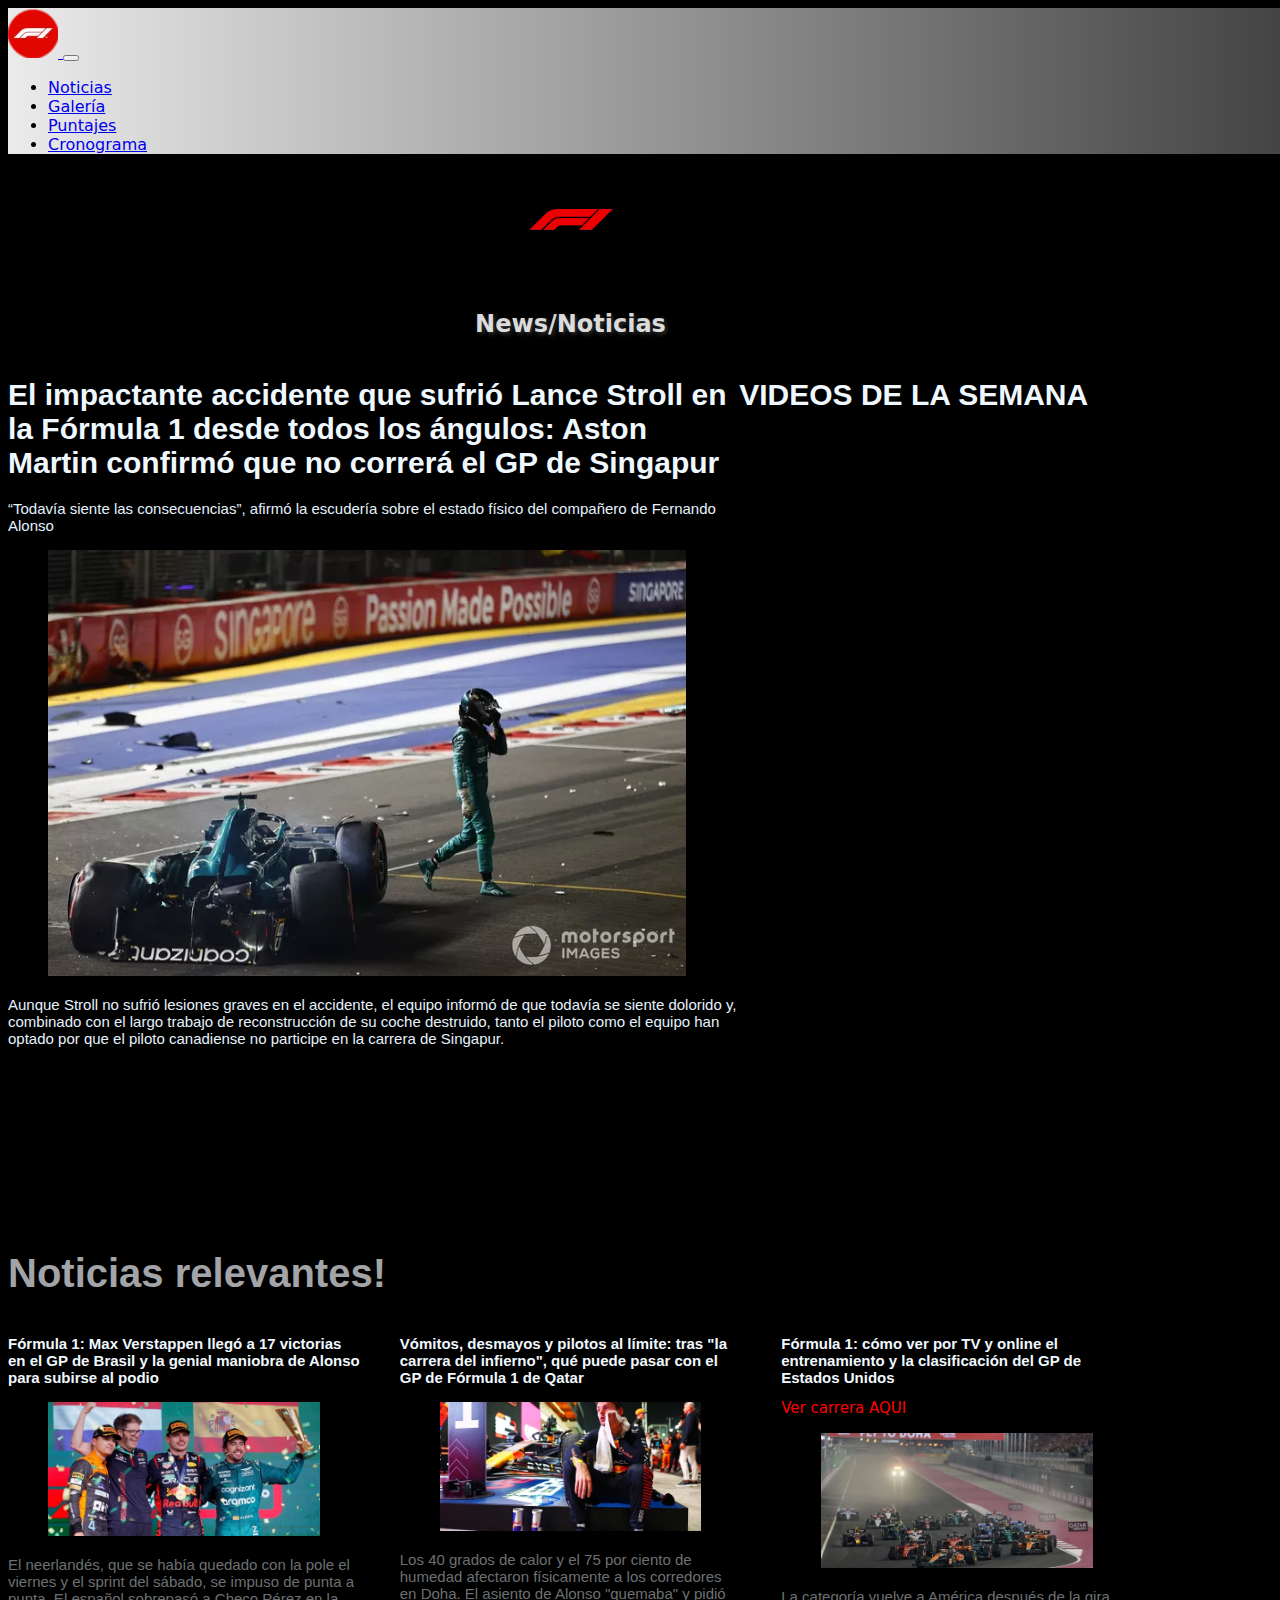
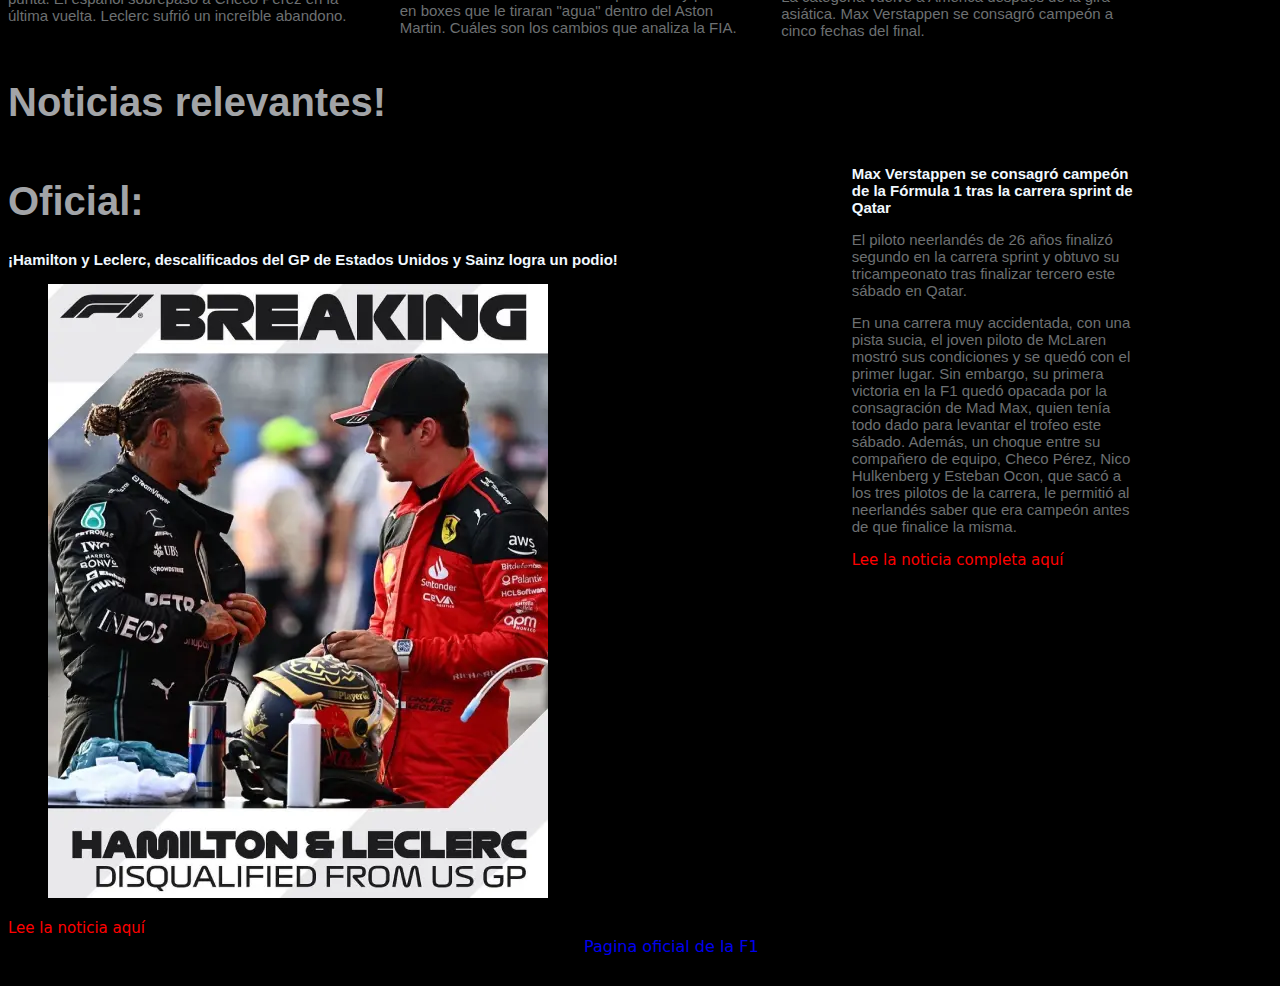
<file: paginas/noticias.html>
<!DOCTYPE html>
<html lang="en">

<head>
    <meta charset="UTF-8">
    <meta name="viewport" content="width=device-width, initial-scale=1.0">
    <title>noticias</title>
    <link rel="shortcut icon" href="../imagenes/logo_negro.jpg" type="image/x-icon">
    <link href="https://cdn.jsdelivr.net/npm/bootstrap@5.3.2/dist/css/bootstrap.min.css" rel="stylesheet" integrity="sha384-T3c6CoIi6uLrA9TneNEoa7RxnatzjcDSCmG1MXxSR1GAsXEV/Dwwykc2MPK8M2HN" crossorigin="anonymous">
    <link rel="stylesheet" href="../CSS/noticias.css">

</head>

<body>
    <header>
        <nav class="navbar navbar-expand-lg" id="navBar">
            <div class="container-fluid">
                <a class="navbar-brand" href="#">
                    <img src="../imagenes/descarga (1).webp" alt="logo" title="logo f1">
                </a>


                <button class="navbar-toggler" type="button" data-bs-toggle="collapse" data-bs-target="#navbarNav" aria-controls="navbarNav" aria-expanded="false" aria-label="Toggle navigation">
            <span class="navbar-toggler-icon"></span>
          </button>
                <div class="collapse navbar-collapse" id="navbarNav">
                    <ul class="navbar-nav">
                        <li class="nav-item">
                            <a class="nav-link active" aria-current="page" href="#">Noticias</a>
                        </li>
                        <li class="nav-item">
                            <a class="nav-link" href="galeria.html">Galería</a>
                        </li>
                        <li class="nav-item">
                            <a class="nav-link" href="puntajes.html">Puntajes</a>
                        </li>
                        <li class="nav-item">
                            <a class="nav-link" href="cronograma.html">Cronograma </a>
                        </li>
                    </ul>
                </div>
            </div>
        </nav>
        <div class="container">
            <div class="logo">
                <img src="../imagenes/logo.webp" alt="logo">
            </div>
            <div class="titulo">
                <h2>News/Noticias</h2>
            </div>
        </div>

    </header>
    <section id="news-feed" class="container">
        <div class="news-blok">
            <div class="blok-izqui">
                <article>
                    <h1>El impactante accidente que sufrió Lance Stroll en la Fórmula 1 desde todos los ángulos: Aston Martin confirmó que no correrá el GP de Singapur</h1>
                    <p>“Todavía siente las consecuencias”, afirmó la escudería sobre el estado físico del compañero de Fernando Alonso</p>
                    <figure>
                        <img src="../imagenes/lance-stroll-aston-martin-amr2-1 choque.webp" alt="foto choque">
                    </figure>
                    <p>Aunque Stroll no sufrió lesiones graves en el accidente, el equipo informó de que todavía se siente dolorido y, combinado con el largo trabajo de reconstrucción de su coche destruido, tanto el piloto como el equipo han optado por que
                        el piloto canadiense no participe en la carrera de Singapur.</p>
                </article>
            </div>
            <div class="blok-derech">
                <h1>VIDEOS DE LA SEMANA</h1>
                <iframe width="400" height="260" src="https://www.youtube.com/embed/rdxACJ7MKyg?si=PTm7XMynKITjlX03" title="YouTube video player" frameborder="0" allow="accelerometer; autoplay; clipboard-write; encrypted-media; gyroscope; picture-in-picture; web-share"
                    allowfullscreen></iframe>
                <iframe width="400" height="260" src="https://www.youtube.com/embed/LNV88ty3ncQ?si=ez-niwBg4cF_woKN" title="YouTube video player" frameborder="0" allow="accelerometer; autoplay; clipboard-write; encrypted-media; gyroscope; picture-in-picture; web-share"
                    allowfullscreen></iframe>
                <iframe width="400" height="260" src="https://www.youtube.com/embed/ujdrDOqkdNw?si=oAVzu78NJ-A5LYsf" title="YouTube video player" frameborder="0" allow="accelerometer; autoplay; clipboard-write; encrypted-media; gyroscope; picture-in-picture; web-share"
                    allowfullscreen></iframe>
                </article>
            </div>
        </div>
    </section>
    <!--parte 2-->
    <section id="news-feed2" class="container">
        <h1>Noticias relevantes!</h1>

        <div class="news-blok2">
            <div class="blok-primero">
                <article>
                    <h2>Fórmula 1: Max Verstappen llegó a 17 victorias en el GP de Brasil y la genial maniobra de Alonso para subirse al podio</h2>

                    <figure>
                        <img src="../imagenes/podio brasil.webp" alt="podio brasil">
                    </figure>
                    <p>El neerlandés, que se había quedado con la pole el viernes y el sprint del sábado, se impuso de punta a punta. El español sobrepasó a Checo Pérez en la última vuelta. Leclerc sufrió un increíble abandono.</p>
                </article>
            </div>
            <div class="blok-segundo">
                <article>
                    <h2>Vómitos, desmayos y pilotos al límite: tras "la carrera del infierno", qué puede pasar con el GP de Fórmula 1 de Qatar</h2>
                    <figure>
                        <img src="../imagenes/ixAS7gXVs_1256x620__1.webp" alt="vomitos">
                    </figure>
                    <p>Los 40 grados de calor y el 75 por ciento de humedad afectaron físicamente a los corredores en Doha. El asiento de Alonso "quemaba" y pidió en boxes que le tiraran "agua" dentro del Aston Martin. Cuáles son los cambios que analiza
                        la FIA.</p>
                </article>
            </div>

            <div class="blok-tercero">
                <article>
                    <h2>Fórmula 1: cómo ver por TV y online el entrenamiento y la clasificación del GP de Estados Unidos</h2>
                    <a href="https://www.mundodeportivo.com/motor/f1/20231023/1002091915/hamilton-leclerc-descalificados-gp-estados-unidos-sainz-subiria-podio.html">Ver carrera AQUI</a><br/>
                    <figure>
                        <img src="../imagenes/OL_sHoCR2_1256x620__1.webp" alt="tv">
                    </figure>
                    <p>La categoría vuelve a América después de la gira asiática. Max Verstappen se consagró campeón a cinco fechas del final.</p>
                </article>
            </div>
        </div>
    </section>

    <!--parte3-->
    <section id="news-feed3" class="container">
        <h1>Noticias relevantes!</h1>

        <div class="news-blok3">
            <div class="blok-1">
                <article>
                    <h1>Oficial:</h1>
                    <h2>¡Hamilton y Leclerc, descalificados del GP de Estados Unidos y Sainz logra un podio!</h2>

                    <figure>
                        <img src="../imagenes/Screenshot_20231023_085824_Instagram.webp" alt="foto de charles y lewis">
                    </figure>
                    <a href="https://www.mundodeportivo.com/motor/f1/20231023/1002091915/hamilton-leclerc-descalificados-gp-estados-unidos-sainz-subiria-podio.html">Lee la noticia aquí</a><br/>
                </article>
            </div>
            <div class="blok-2">
                <article>
                    <h2>Max Verstappen se consagró campeón de la Fórmula 1 tras la carrera sprint de Qatar</h2>
                    <p>El piloto neerlandés de 26 años finalizó segundo en la carrera sprint y obtuvo su tricampeonato tras finalizar tercero este sábado en Qatar.</em>
                        <p>En una carrera muy accidentada, con una pista sucia, el joven piloto de McLaren mostró sus condiciones y se quedó con el primer lugar. Sin embargo, su primera victoria en la F1 quedó opacada por la consagración de Mad Max, quien
                            tenía todo dado para levantar el trofeo este sábado. Además, un choque entre su compañero de equipo, Checo Pérez, Nico Hulkenberg y Esteban Ocon, que sacó a los tres pilotos de la carrera, le permitió al neerlandés saber que
                            era campeón antes de que finalice la misma.</p>
                        <a href="https://www.directvsports.com/motor/Max-Verstappen-se-consagro-tricampeon-de-la-Formula-1-en-la-Sprint-de-Catar-20231007-0031.html">Lee la noticia completa aquí</a>
                </article>
            </div>
        </div>
    </section>
    </main>
    <!--<footer>-->
    <a class="linkPag" href="https://www.formula1.com/">Pagina oficial de la F1</a>


    <!--</footer>-->
    <script src="https://cdn.jsdelivr.net/npm/bootstrap@5.3.2/dist/js/bootstrap.bundle.min.js" integrity="sha384-C6RzsynM9kWDrMNeT87bh95OGNyZPhcTNXj1NW7RuBCsyN/o0jlpcV8Qyq46cDfL" crossorigin="anonymous"></script>

</body>

</html>
</file>
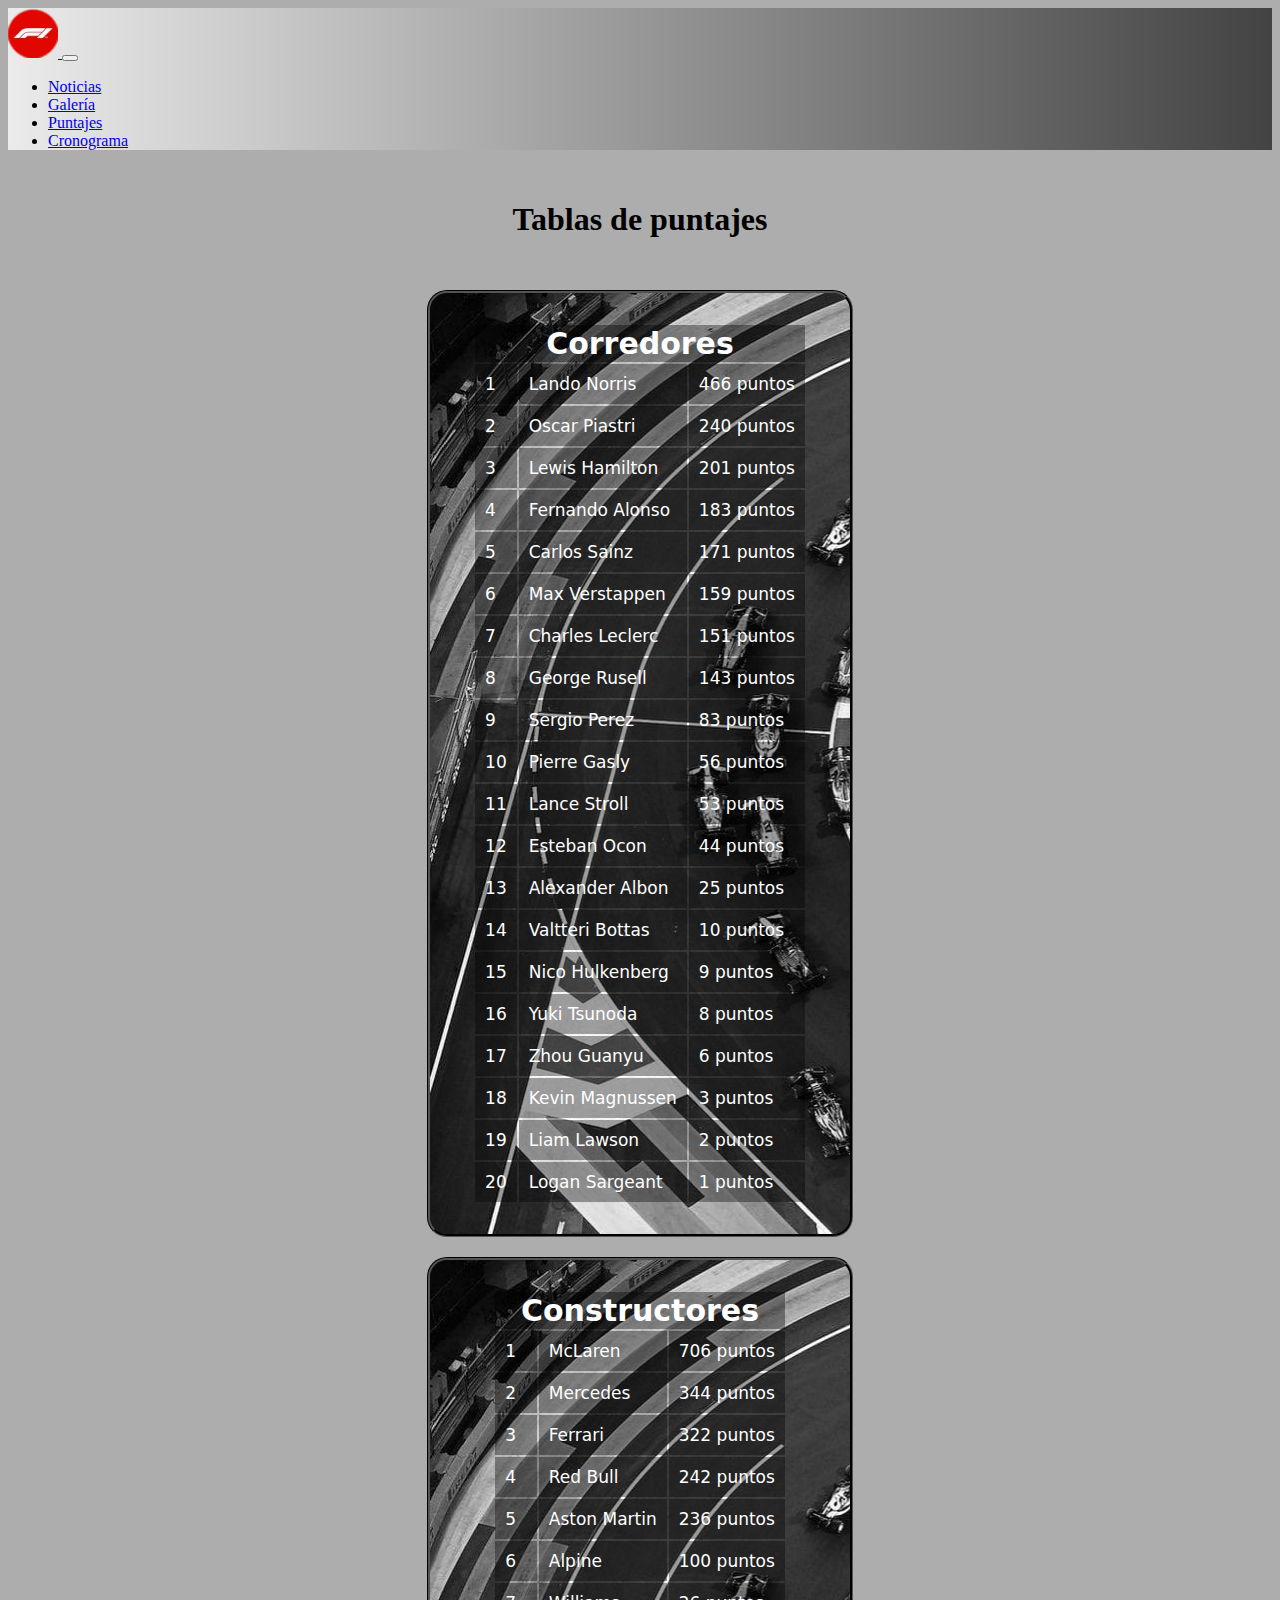
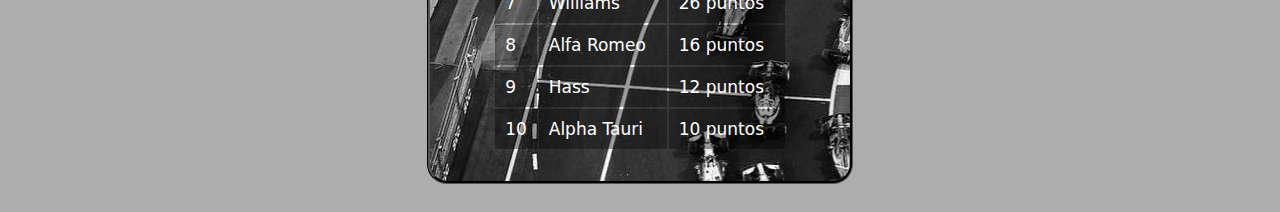
<file: paginas/puntajes.html>
<!DOCTYPE html>
<html lang="en">

<head>
    <meta charset="UTF-8">
    <meta name="viewport" content="width=device-width, initial-scale=1.0">
    <title>formula1.com</title>
    <link rel="shortcut icon" href="../imagenes/logo_negro.jpg" type="image/x-icon">
    <link href="https://cdn.jsdelivr.net/npm/bootstrap@5.3.2/dist/css/bootstrap.min.css" rel="stylesheet" integrity="sha384-T3c6CoIi6uLrA9TneNEoa7RxnatzjcDSCmG1MXxSR1GAsXEV/Dwwykc2MPK8M2HN" crossorigin="anonymous">
    <link rel="stylesheet" href="../CSS/puntajes.css">
</head>

<body>
    <nav class="navbar navbar-expand-lg" id="navBar">
        <div class="container-fluid">
            <a class="navbar-brand" href="#">
                <img src="../imagenes/descarga (1).webp" alt="logo" title="logo f1">
            </a>


            <button class="navbar-toggler" type="button" data-bs-toggle="collapse" data-bs-target="#navbarNav" aria-controls="navbarNav" aria-expanded="false" aria-label="Toggle navigation">
            <span class="navbar-toggler-icon"></span>
          </button>
            <div class="collapse navbar-collapse" id="navbarNav">
                <ul class="navbar-nav">
                    <li class="nav-item">
                        <a class="nav-link active" aria-current="page" href="noticias.html">Noticias</a>
                    </li>
                    <li class="nav-item">
                        <a class="nav-link" href="galeria.html">Galería</a>
                    </li>
                    <li class="nav-item">
                        <a class="nav-link" href="puntajes.html">Puntajes</a>
                    </li>
                    <li class="nav-item">
                        <a class="nav-link" href="cronograma.html">Cronograma </a>
                    </li>
                </ul>
            </div>
        </div>
    </nav>
    <header>
        <h1>Tablas de puntajes</h1>
    </header>
    <main class="contenedor">
        <table class="corredores" summary="Puntajes corredores">
            <tr>
                <th colspan="3">Corredores</th>
            </tr>
            <tr>
                <td>1</td>
                <td>Lando Norris</td>
                <td>466 puntos</td>
            </tr>
            <tr>
                <td>2</td>
                <td>Oscar Piastri</td>
                <td>240 puntos</td>
            </tr>
            <tr>
                <td>3</td>
                <td>Lewis Hamilton</td>
                <td>201 puntos</td>
            </tr>
            <tr>
                <td>4</td>
                <td>Fernando Alonso</td>
                <td>183 puntos</td>
            </tr>
            <tr>
                <td>5</td>
                <td>Carlos Sainz</td>
                <td>171 puntos</td>
            </tr>
            <tr>
                <td>6</td>
                <td>Max Verstappen</td>
                <td>159 puntos</td>
            </tr>
            <tr>
                <td>7</td>
                <td>Charles Leclerc</td>
                <td>151 puntos</td>
            </tr>
            <tr>
                <td>8</td>
                <td>George Rusell</td>
                <td>143 puntos</td>
            </tr>
            <tr>
                <td>9</td>
                <td>Sergio Perez</td>
                <td>83 puntos</td>
            </tr>
            <tr>
                <td>10</td>
                <td>Pierre Gasly</td>
                <td>56 puntos</td>
            </tr>
            <tr>
                <td>11</td>
                <td>Lance Stroll</td>
                <td>53 puntos</td>
            </tr>
            <tr>
                <td>12</td>
                <td>Esteban Ocon</td>
                <td>44 puntos</td>
            </tr>
            <tr>
                <td>13</td>
                <td>Alexander Albon</td>
                <td>25 puntos</td>
            </tr>
            <tr>
                <td>14</td>
                <td>Valtteri Bottas</td>
                <td>10 puntos</td>
            </tr>
            <tr>
                <td>15</td>
                <td>Nico Hulkenberg</td>
                <td>9 puntos</td>
            </tr>
            <tr>
                <td>16</td>
                <td>Yuki Tsunoda</td>
                <td>8 puntos</td>
            </tr>
            <tr>
                <td>17</td>
                <td>Zhou Guanyu</td>
                <td>6 puntos</td>
            </tr>
            <tr>
                <td>18</td>
                <td>Kevin Magnussen</td>
                <td>3 puntos</td>
            </tr>
            <tr>
                <td>19</td>
                <td>Liam Lawson</td>
                <td>2 puntos</td>
            </tr>
            <tr>
                <td>20</td>
                <td>Logan Sargeant</td>
                <td>1 puntos</td>
            </tr>
        </table>
        <table class="constructres" summary="Puntajes constructres">
            <tr>
                <th colspan="3">Constructores</th>
            </tr>
            <tr>
                <td>1</td>
                <td>McLaren</td>
                <td>706 puntos</td>
            </tr>
            <tr>
                <td>2</td>
                <td>Mercedes</td>
                <td>344 puntos</td>
            </tr>
            <tr>
                <td>3</td>
                <td>Ferrari</td>
                <td>322 puntos</td>
            </tr>
            <tr>
                <td>4</td>
                <td>Red Bull</td>
                <td>242 puntos</td>
            </tr>
            <tr>
                <td>5</td>
                <td>Aston Martin</td>
                <td>236 puntos</td>
            </tr>
            <tr>
                <td>6</td>
                <td>Alpine</td>
                <td>100 puntos</td>
            </tr>
            <tr>
                <td>7</td>
                <td>Williams</td>
                <td>26 puntos</td>
            </tr>
            <tr>
                <td>8</td>
                <td>Alfa Romeo</td>
                <td>16 puntos</td>
            </tr>
            <tr>
                <td>9</td>
                <td>Hass</td>
                <td>12 puntos</td>
            </tr>
            <tr>
                <td>10</td>
                <td>Alpha Tauri</td>
                <td>10 puntos</td>
            </tr>

        </table>
    </main>
    <script src="https://cdn.jsdelivr.net/npm/bootstrap@5.3.2/dist/js/bootstrap.bundle.min.js" integrity="sha384-C6RzsynM9kWDrMNeT87bh95OGNyZPhcTNXj1NW7RuBCsyN/o0jlpcV8Qyq46cDfL" crossorigin="anonymous"></script>
</body>

</html>
</file>
<file: style.css>
body{
    background-color: #fff;
}
.container{
    padding-top: 70px;
    display: block;
    display: grid;
    place-items: center;
}
.boton{
    height: 30px;
    width: 80px;
    background-color: black;
    text-align: center;
    text-decoration: none;
    color: #fff;
    font-family: 'Franklin Gothic Medium', 'Arial Narrow', Arial, sans-serif;
    padding: 10px 10px;
    -webkit-border-radius: 5px;
    border-radius: 10px;
    margin: 5px 5px;
    position: relative;
}
#botones{
    display: grid;
    place-items: center;
    display: inline-block;
    position: relative;
}
</file>
<file: CSS/gps.css>
#navBar {
    background: linear-gradient(to right, #ebebeb 0%, #434343 100%);
    margin-bottom: auto;
    text-decoration-color: black;
}

a[href*="rx236"] {
    color: #000000;
}

body{
    background-color: black;
}
.titulo{
    font-family: system-ui, -apple-system, BlinkMacSystemFont, 'Segoe UI', Roboto, Oxygen, Ubuntu, Cantarell, 'Open Sans', 'Helvetica Neue', sans-serif;
    color: rgb(255, 25, 25);
    display: flex;
    align-items: center;
    justify-content: center;
    flex-direction: column;
    margin-top: 50px;
}
.titulo p{
    font-size: large;
}

.resultados{
    font-family: system-ui, -apple-system, BlinkMacSystemFont, 'Segoe UI', Roboto, Oxygen, Ubuntu, Cantarell, 'Open Sans', 'Helvetica Neue', sans-serif;
    display: flex;
    align-items: center;
    justify-content: space-between;
    margin-left: 100px;
}

.resultados img{
    background-color: #adadad;
    border-radius: 20px;
}

.resultados2{
    display: flex;
    align-items: center;
    justify-content: right;
    flex-direction: column;
    margin-right: 100px;
    border-radius: 10px;
    background-color: red;
    color: #fff;
    padding: 20px  20px ;
    padding-top: 40px;
    height: 300px;
}

.resultados2 a{
    color: #fff;
}

.encuesta{
    background-color: #adadad;
    width: 500px;
    color: black;
    border-radius: 20px;
    margin: 70px;
    display: flex;
    justify-content: center;
    align-items: center;
    margin-left: 35%;
    padding: 30px 30px;
    position: relative;
}
.div1{
    display: flex;
    justify-content: space-between;
    align-items: center;
    flex-direction: row;
}
.div2{
    justify-content: left;
    margin-right: 20px;
}
.div3{
    display: flex;
    justify-content: left;
    flex-direction: column;
}
.encuesta legend{
    font-size: 30px;
    color: red;
}

.encuesta fieldset{
    display: flex;
    justify-content: center;
    align-items: center;
    flex-direction: column;
}

.boton{
    text-align: center;
    font-size: 14px;
    color: #073ef1;
    background: #fffefe;
    border-radius: 10px;
    border: none;
}
</file>
<file: CSS/cronograma.css>
#navBar {
    background: linear-gradient(to right, #ebebeb 0%, #434343 100%);
    margin-bottom: auto;
    text-decoration-color: black;
}

a[href*="rx236"] {
    color: #000000;
}

body {
    background-color: #fff;
    height: 100%;
    width: 100%;
    
}

h1 {
    font-family: 'Franklin Gothic Medium', 'Arial Narrow', Arial, sans-serif;
    display: flex;
    flex-direction: row;
    justify-content: center;
    align-items: flex-end;
    margin-top: 2%;
    margin-bottom: 2%;
}

.gp {
    background-color: red;
    width: 400px;
    height: 150px;
    padding: 40px 30px;
    -webkit-border-radius: 3px;
    border-radius: 5px;
    position: relative;
    display: flex;
    align-items: center;
    justify-content: center;
    text-decoration: none;
    margin-left: 1.5%;
}

#container {
    display: flex;
    flex-wrap: wrap;
    gap: 20px;
    align-items: center;
}

#container2 h4{
    margin-top: 2%;
    display: flex;
    flex-direction: row;
    justify-content: center;
    align-items: flex-end;
}

#container2 a{
    display: flex;
    flex-wrap: wrap;
    justify-content: center;
    font-size: large;
    text-decoration: none;
    color: blue;
}

.texto{
    display: flex;
    flex-direction: column;
    justify-content: space-between;
    color: #fff;
    font-family: 'Franklin Gothic Medium', 'Arial Narrow', Arial, sans-serif;
}
</file>
<file: CSS/formulariosesion.css>
body {
    margin: 0;
    padding: 0;
    font-family: system-ui, -apple-system, BlinkMacSystemFont, 'Segoe UI', Roboto, Oxygen, Ubuntu, Cantarell, 'Open Sans', 'Helvetica Neue', sans-serif;
    background-color: black;
    height: 100vh;
}

body a {
    position: relative;
    color: rgb(5, 5, 5);
    font-size: 20px;
    background-color: rgb(248, 248, 248);
    border-radius: 10px;
    margin: 50px;
    text-decoration: none;
}

.volver {
    padding: 30px;
    margin: 30px 0px 0px 30px;
}

.formulario {
    position: absolute;
    top: 50%;
    left: 50%;
    transform: translate(-50%, -50%);
    width: 400px;
    background: white;
    border-radius: 17px;
}

.formulario h1 {
    text-align: center;
    padding: 0 0 7px 0;
    border-bottom: 1px solid silver;
    border-top: 1px solid silver;
}

.formulario form {
    padding: 0 30px;
    box-sizing: border-box;
}

form .usuario1 {
    padding-top: 0, 5px;
    position: relative;
    border-bottom: 2px solid #adadad;
    margin: 4px 0;
}

.usuario1 input {
    width: 100%;
    padding: 0 5px;
    height: 40px;
    font-size: 16px;
    border: none;
    background: none;
    outline: none;
}

.usuario1 label {
    position: absolute;
    top: 30%;
    left: 5px;
    color: #adadad;
    font-size: 16px;
    transform: translateY(-50%);
    pointer-events: none;
}

.suscripcion {
    color: #adadad;
    padding-top: 15px;
    padding-bottom: 15px;
}

.suscripcion a {
    color: red;
    font-size: 18px;
    background: white;
    text-align: center;
    padding-left: 50px;
}

form .usuario2 {
    padding-top: 0, 5px;
    position: relative;
    border-bottom: 2px solid #adadad;
    margin: 4px 0;
}

.usuario2 input {
    width: 100%;
    padding: 0 5px;
    height: 40px;
    font-size: 16px;
    border: none;
    background: none;
    outline: none;
}

.usuario2 label {
    position: absolute;
    top: 20%;
    left: 5px;
    color: #adadad;
    font-size: 16px;
    transform: translateY(-50%);
    pointer-events: none;
}

.inicio input {
    text-align: center;
    font-size: 14px;
    color: #adadad;
    background: rgb(48, 48, 48);
    border-radius: 10px;
    border: none;
}
</file>
<file: CSS/formularios.css>
body {
        margin: 0;
        padding: 0;
        font-family: system-ui, -apple-system, BlinkMacSystemFont, 'Segoe UI', Roboto, Oxygen, Ubuntu, Cantarell, 'Open Sans', 'Helvetica Neue', sans-serif;
        background-color: black;
        height: 100vh;
    }
    
    body a {
        color: rgb(5, 5, 5);
        font-size: 20px;
        background-color: rgb(248, 248, 248);
        border-radius: 10px;
        margin: 50px;
        text-decoration: none;
    }
    
    .volver {
        padding: 30px;
        margin: 30px 0px 0px 30px;
    }
    
    .formularioR {
        position: absolute;
        top: 90%;
        left: 50%;
        transform: translate(-50%, -50%);
        width: 400px;
        background: white;
        border-radius: 17px;
    }
    
    .formularioR h1 {
        text-align: center;
        padding: 0 0 7px 0;
        border-bottom: 1px solid silver;
        border-top: 1px solid silver;
    }
    
    .formularioR h3 {
        padding-left: 8px;
        color: red;
    }
    
    .formularioR h4 {
        padding-top: 10px;
        padding-bottom: 0;
        font-size: 17px;
        color: red;
    }
    
    .formularioR form {
        padding: 0 30px;
        box-sizing: border-box;
    }
    
    form .user {
        padding-top: 0, 5px;
        position: relative;
        border-bottom: 2px solid #adadad;
        margin: 4px 0;
    }
    
    .user input {
        width: 100%;
        padding: 0 5px;
        height: 40px;
        font-size: 16px;
        border: none;
        background: none;
        outline: none;
    }
    
    .user label {
        position: absolute;
        top: 35%;
        left: 5px;
        color: #adadad;
        font-size: 16px;
        transform: translateY(-50%);
        pointer-events: none;
    }
    
    .sexo {
        padding-top: 0;
        font-size: 17px;
        color: #adadad;
    }
    
    .nacimiento {
        padding-top: 20px;
        padding-bottom: 20px;
        color: red;
        font-size: 17px;
    }
    
    .nacimiento input {
        color: #adadad;
        border: #adadad;
        font-size: 14px;
    }
    
    .continente {
        padding-top: 0;
        padding-bottom: 20px;
        color: red;
        font-size: 17px;
    }
    
    .continente option {
        color: red;
        font-size: 15px;
    }
    
    form .cuenta {
        padding-top: 0, 5px;
        position: relative;
        border-bottom: 2px solid #adadad;
        margin: 4px 0;
    }
    
    .cuenta input {
        width: 100%;
        padding: 0 5px;
        height: 40px;
        font-size: 16px;
        border: none;
        background: none;
        outline: none;
    }
    
    .cuenta label {
        position: absolute;
        top: 35%;
        left: 5px;
        color: #adadad;
        font-size: 16px;
        transform: translateY(-50%);
        pointer-events: none;
    }
    
    .acepto {
        color: #adadad;
        padding-top: 15px;
        padding-bottom: 15px;
    }
    
    .boton input {
        text-align: center;
        font-size: 14px;
        color: #adadad;
        background: rgb(48, 48, 48);
        border-radius: 10px;
        border: none;
    }
</file>
<file: CSS/galeria.css>
#navBar {
    background: linear-gradient(to right, #ebebeb 0%, #434343 100%);
    margin-bottom: auto;
    text-decoration-color: black;
}

a[href*="rx236"] {
    color: #000000;
}

html,
body {
    position: relative;
    height: 100%;
    /*display: inline-block;
    align-items: center;*/
}

body {
    background-color: red;
    font-family: system-ui, -apple-system, BlinkMacSystemFont, 'Segoe UI', Roboto, Oxygen, Ubuntu, Cantarell, 'Open Sans', 'Helvetica Neue', sans-serif;
    color: #fff;
    margin: 0;
    padding: 0;
    /*display: flex;
    align-items: center;*/
}

.swiper {
    /*display: flex;*/
    width: 100%;
    padding: 30px 0 50px 0;
}

.swiper-slide {
    width: 500px;
    height: 500px;
    background-color: #000000;
    box-shadow: 0 0 20px rgba(0, 0, 0, 0.4);
    padding: 40px;
    text-align: center;
    /*display: inline-block;
    justify-content: center;*/
}

.icons {
    display: flex;
    /*justify-content: space-between;*/
    align-items: center;
    margin-bottom: 40px;
}

.icons img {
    margin-left: 35%;
    width: 120px;
}

.product-content {
    display: flex;
    justify-content: center;
    flex-basis: 50%;
}

.product-content h3 {
    font-size: 20px;
    color: #fff;
    text-transform: uppercase;
}

.product-img {
    flex-basis: 50%;
    text-align: center;
}

.header {
    text-align: center;
    color: #000000;
}

.linkPag {
    margin-left: 40%;
    text-decoration: none;
    padding-bottom: 30px;
    font-size: 20px;
}
</file>
<file: CSS/noticias.css>
/*barra de navegacion*/

#navBar {
    background: linear-gradient(to right, #ebebeb 0%, #434343 100%);
    margin-bottom: auto;
    text-decoration-color: black;
}

a[href*="rx236"] {
    color: #000000;
}

body {
    position: relative;
    height: 100%;
    width: 100%;
    display: inline-block;
    align-items: center;
    background-color: rgb(0, 0, 0);
    font-family: system-ui, -apple-system, BlinkMacSystemFont, 'Segoe UI', Roboto, Oxygen, Ubuntu, Cantarell, 'Open Sans', 'Helvetica Neue', sans-serif;
}


/*parte de arriba*/

header .logo {
    display: flex;
    flex-direction: row;
    justify-content: center;
    align-items: flex-end;
}

header .logo img {
    width: 250;
}

header h2 {
    text-align: center;
    color: rgba(255, 255, 255, 0.849);
    text-shadow: 2px 2px 4px rgba(107, 107, 107, 0.5);
}

.container {
    width: 1125px;
}


/*news-feed*/

#news-feed .news-blok {
    display: flex;
    width: 100%;
}

#news-feed .news-blok .blok-izqui {
    width: 65%;
}

#news-feed .news-blok .blok-derech {
    width: 35%;
}

#news-feed h1 {
    font-family: sans-serif;
    color: aliceblue;
    font-size: 30px;
}

#news-feed p {
    font-family: sans-serif;
    color: rgb(229, 242, 253);
    font-size: 15px;
}

#news-feed figure {
    position: relative;
}

#news-feed figure img {
    width: 98%;
}

#news-feed iframe {
    width: 99, 9%;
}


/*news parte 2*/

#news-feed2 .news-blok2 {
    display: flex;
    width: 100%;
}

#news-feed2 h1 {
    font-family: sans-serif;
    color: rgb(162, 164, 167);
    font-size: 40px;
}

#news-feed2 h2 {
    font-family: sans-serif;
    color: aliceblue;
    font-size: 15px;
}

#news-feed2 p {
    font-family: sans-serif;
    color: rgb(109, 112, 114);
    font-size: 15px;
}

#news-feed2 a {
    color: red;
    font-size: 15px;
    text-decoration: none;
}

#news-feed2 figure {
    position: relative;
}

#news-feed2 figure img {
    width: 100%;
}

#news-feed2 .news-blok2 .blok-primero {
    width: 34%;
    padding-right: 40px;
}

#news-feed2 .news-blok2 .blok-segundo {
    width: 33%;
    padding-right: 40px;
}

#news-feed2 .news-blok2 .blok-tercero {
    width: 34%;
}


/*news parte 3*/

#news-feed3 h1 {
    font-family: sans-serif;
    color: rgb(162, 164, 167);
    font-size: 40px;
}

#news-feed3 h2 {
    font-family: sans-serif;
    color: aliceblue;
    font-size: 15px;
}

#news-feed3 p {
    font-family: sans-serif;
    color: rgb(109, 112, 114);
    font-size: 15px;
}

#news-feed3 a {
    color: red;
    font-size: 15px;
    text-decoration: none;
}

#news-feed3 .news-blok3 {
    display: flex;
    width: 100%;
}

#news-feed3 .news-blok3 .blok-1 {
    width: 75%;
}

#news-feed3 .news-blok3 .blok-2 {
    width: 25%;
}

.linkPag {
    text-decoration: none;
    margin-left: 45%;
    padding-bottom: 30px;
}
</file>
<file: CSS/puntajes.css>
#navBar {
    background: linear-gradient(to right, #ebebeb 0%, #434343 100%);
    margin-bottom: auto;
    text-decoration-color: black;
}

a[href*="rx236"] {
    color: #000000;
}

body{
    background-color:  #adadad;
}

.contenedor{
    display: flex;
    justify-content: center;
    margin: 0px 100px 0px 100px;
    align-items: center;
    flex-direction: column;
}

table{
    border-style: groove;
    border-color: black;
    background-image: url(../imagenes/Imagen\ de\ WhatsApp\ 3.jpg);
    border-radius: 20px;
    width: 40%;
    padding: 30px;
    display: flex;
    align-items: center;
    justify-content: center;
    font-family: system-ui, -apple-system, BlinkMacSystemFont, 'Segoe UI', Roboto, Oxygen, Ubuntu, Cantarell, 'Open Sans', 'Helvetica Neue', sans-serif;
    margin-bottom: 20px;
    color: #fff;
}

th{
    font-size: 30px;
}

td{
    font-size: 17px;
    padding: 10px;
}

tr{
    background-color: #0000005d;
}
header{
    display: flex;
    align-items: center;
    justify-content: center;
    margin: 30px;
}
</file>
